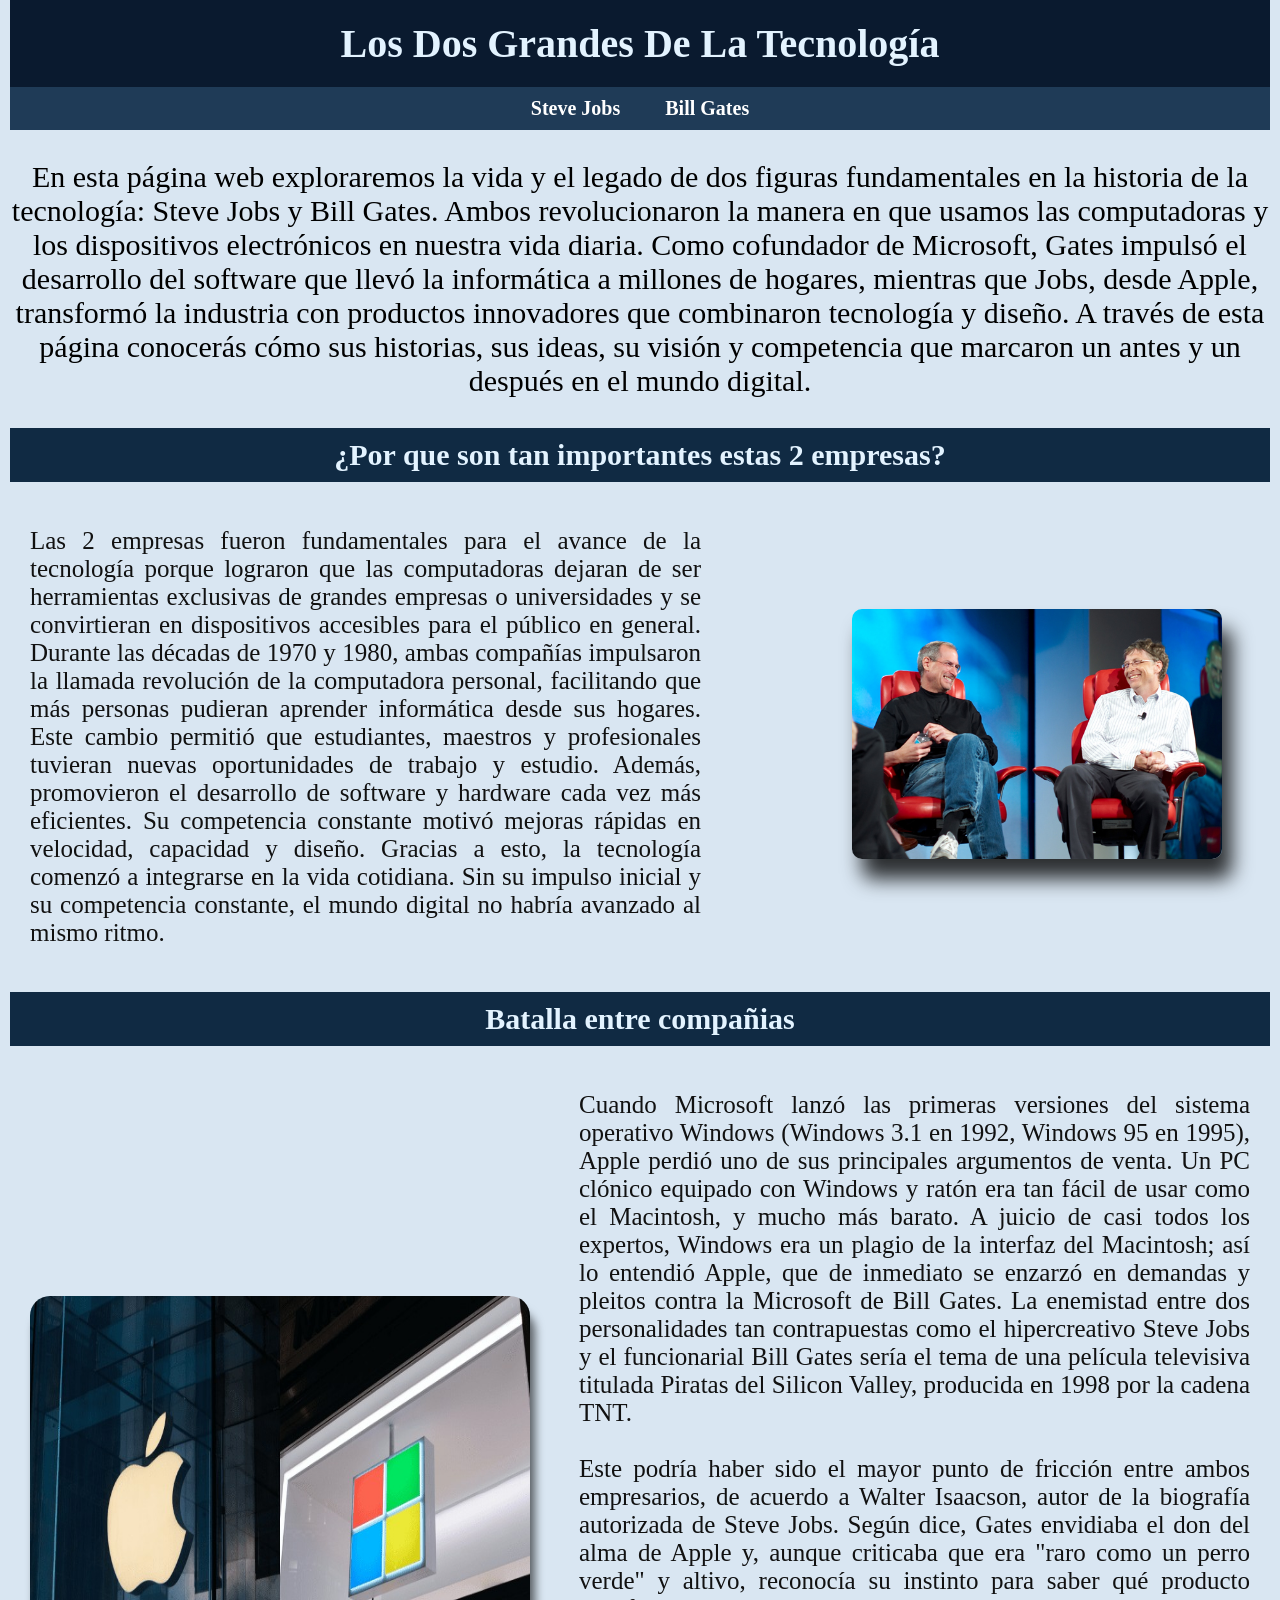
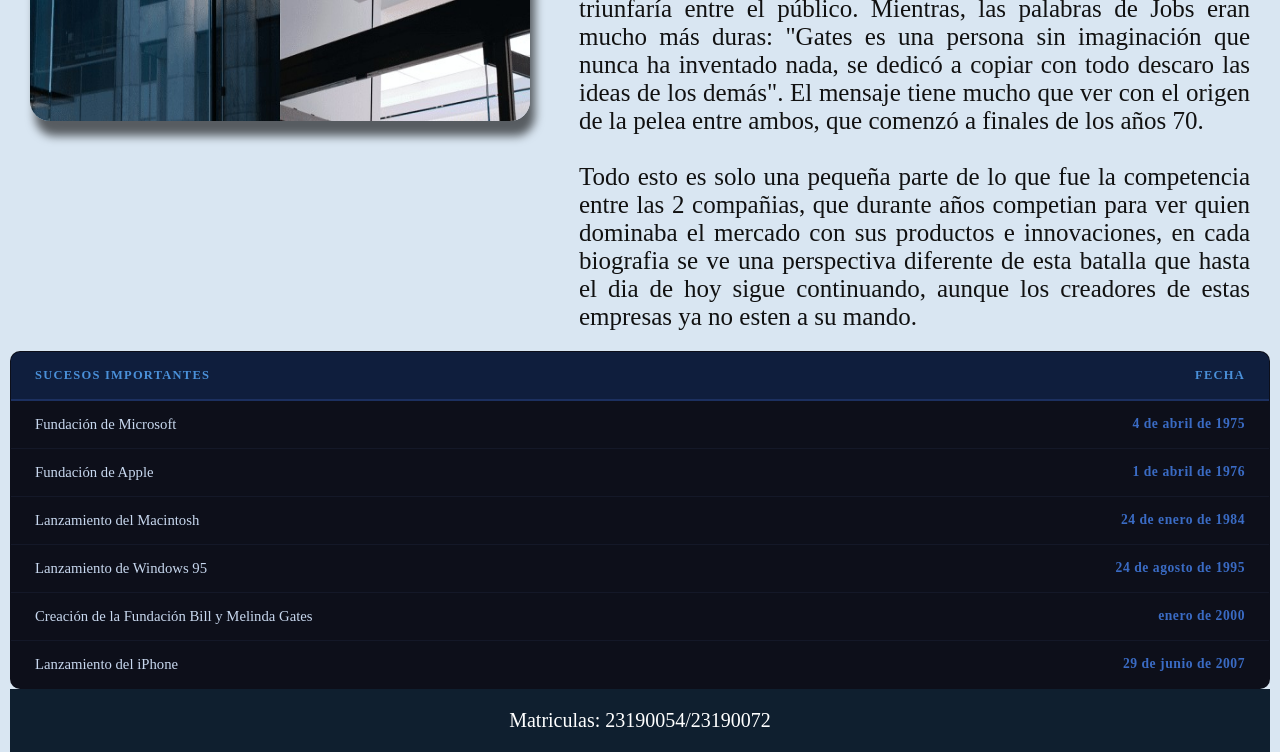
<file: index.html>
<!DOCTYPE html>
<html>
<head>
    <meta charset="utf-8">
    <meta name="viewport" content="width=device-width, initial-scale=1">
    <title>Biografias</title>

    <link rel="stylesheet" href="Style_index.css">
</head>

<body>

<h1>Los Dos Grandes De La Tecnología</h1>

    <nav>
        <a href="html2.html">Steve Jobs</a>
        <a href="html3.html">Bill Gates</a>
    </nav>

    <p>
    En esta página web exploraremos la vida y el legado de dos figuras fundamentales en la historia de la tecnología: Steve Jobs y Bill Gates. Ambos revolucionaron la manera en que usamos las computadoras y los dispositivos electrónicos en nuestra vida diaria. Como cofundador de Microsoft, Gates impulsó el desarrollo del software que llevó la informática a millones de hogares, mientras que Jobs, desde Apple, transformó la industria con productos innovadores que combinaron tecnología y diseño. A través de esta página conocerás cómo sus historias, sus ideas, su visión y competencia que marcaron un antes y un después en el mundo digital.
    </p>

<h2>¿Por que son tan importantes estas 2 empresas?</h2>

    <section class="seccion">
    <div class="texto">
    Las 2 empresas fueron fundamentales para el avance de la tecnología porque lograron que las computadoras dejaran de ser herramientas exclusivas de grandes empresas o universidades y se convirtieran en dispositivos accesibles para el público en general. Durante las décadas de 1970 y 1980, ambas compañías impulsaron la llamada revolución de la computadora personal, facilitando que más personas pudieran aprender informática desde sus hogares. Este cambio permitió que estudiantes, maestros y profesionales tuvieran nuevas oportunidades de trabajo y estudio. Además, promovieron el desarrollo de software y hardware cada vez más eficientes. Su competencia constante motivó mejoras rápidas en velocidad, capacidad y diseño. Gracias a esto, la tecnología comenzó a integrarse en la vida cotidiana. Sin su impulso inicial y su competencia constante, el mundo digital no habría avanzado al mismo ritmo.
    </div>

    <div class="imagen imagen1">
    <img src="imagenes/creadores.jpg">
    </div>
    </section>

<h2>Batalla entre compañias</h2>

<section class="seccion reverse">
    <div class="texto">
        Cuando Microsoft lanzó las primeras versiones del sistema operativo Windows (Windows 3.1 en 1992, Windows 95 en 1995), Apple perdió uno de sus principales argumentos de venta. Un PC clónico equipado con Windows y ratón era tan fácil de usar como el Macintosh, y mucho más barato. A juicio de casi todos los expertos, Windows era un plagio de la interfaz del Macintosh; así lo entendió Apple, que de inmediato se enzarzó en demandas y pleitos contra la Microsoft de Bill Gates. La enemistad entre dos personalidades tan contrapuestas como el hipercreativo Steve Jobs y el funcionarial Bill Gates sería el tema de una película televisiva titulada Piratas del Silicon Valley, producida en 1998 por la cadena TNT.
        <br><br>
        Este podría haber sido el mayor punto de fricción entre ambos empresarios, de acuerdo a Walter Isaacson, autor de la biografía autorizada de Steve Jobs. Según dice, Gates envidiaba el don del alma de Apple y, aunque criticaba que era "raro como un perro verde" y altivo, reconocía su instinto para saber qué producto triunfaría entre el público. Mientras, las palabras de Jobs eran mucho más duras: "Gates es una persona sin imaginación que nunca ha inventado nada, se dedicó a copiar con todo descaro las ideas de los demás". El mensaje tiene mucho que ver con el origen de la pelea entre ambos, que comenzó a finales de los años 70.
        <br><br>
        Todo esto es solo una pequeña parte de lo que fue la competencia entre las 2 compañias, que durante años competian para ver quien dominaba el mercado con sus productos e innovaciones, en cada biografia se ve una perspectiva diferente de esta batalla que hasta el dia de hoy sigue continuando, aunque los creadores de estas empresas ya no esten a su mando.
    </div>

    <div class="imagen imagen2">
        <img src="imagenes/compañias.jpg">
    </div>
</section>
<table>
      <thead>
        <tr>
          <th>Sucesos Importantes</th>
          <th class="col-fecha">Fecha</th>
        </tr>
      </thead>
      <tbody>
        <tr>
          <td class="suceso">Fundación de Microsoft</td>
          <td class="fecha">4 de abril de 1975</td>
        </tr>
        <tr>
          <td class="suceso">Fundación de Apple</td>
          <td class="fecha">1 de abril de 1976</td>
        </tr>
        <tr>
          <td class="suceso">Lanzamiento del Macintosh</td>
          <td class="fecha">24 de enero de 1984</td>
        </tr>
        <tr>
          <td class="suceso">Lanzamiento de Windows 95</td>
          <td class="fecha">24 de agosto de 1995</td>
        </tr>
        <tr>
          <td class="suceso">Creación de la Fundación Bill y Melinda Gates</td>
          <td class="fecha">enero de 2000</td>
        </tr>
        <tr>
          <td class="suceso">Lanzamiento del iPhone</td>
          <td class="fecha">29 de junio de 2007</td>
        </tr>
      </tbody>
    </table>

    <footer>
    Matriculas: 23190054/23190072
    </footer>

</body>
</html>
</file>
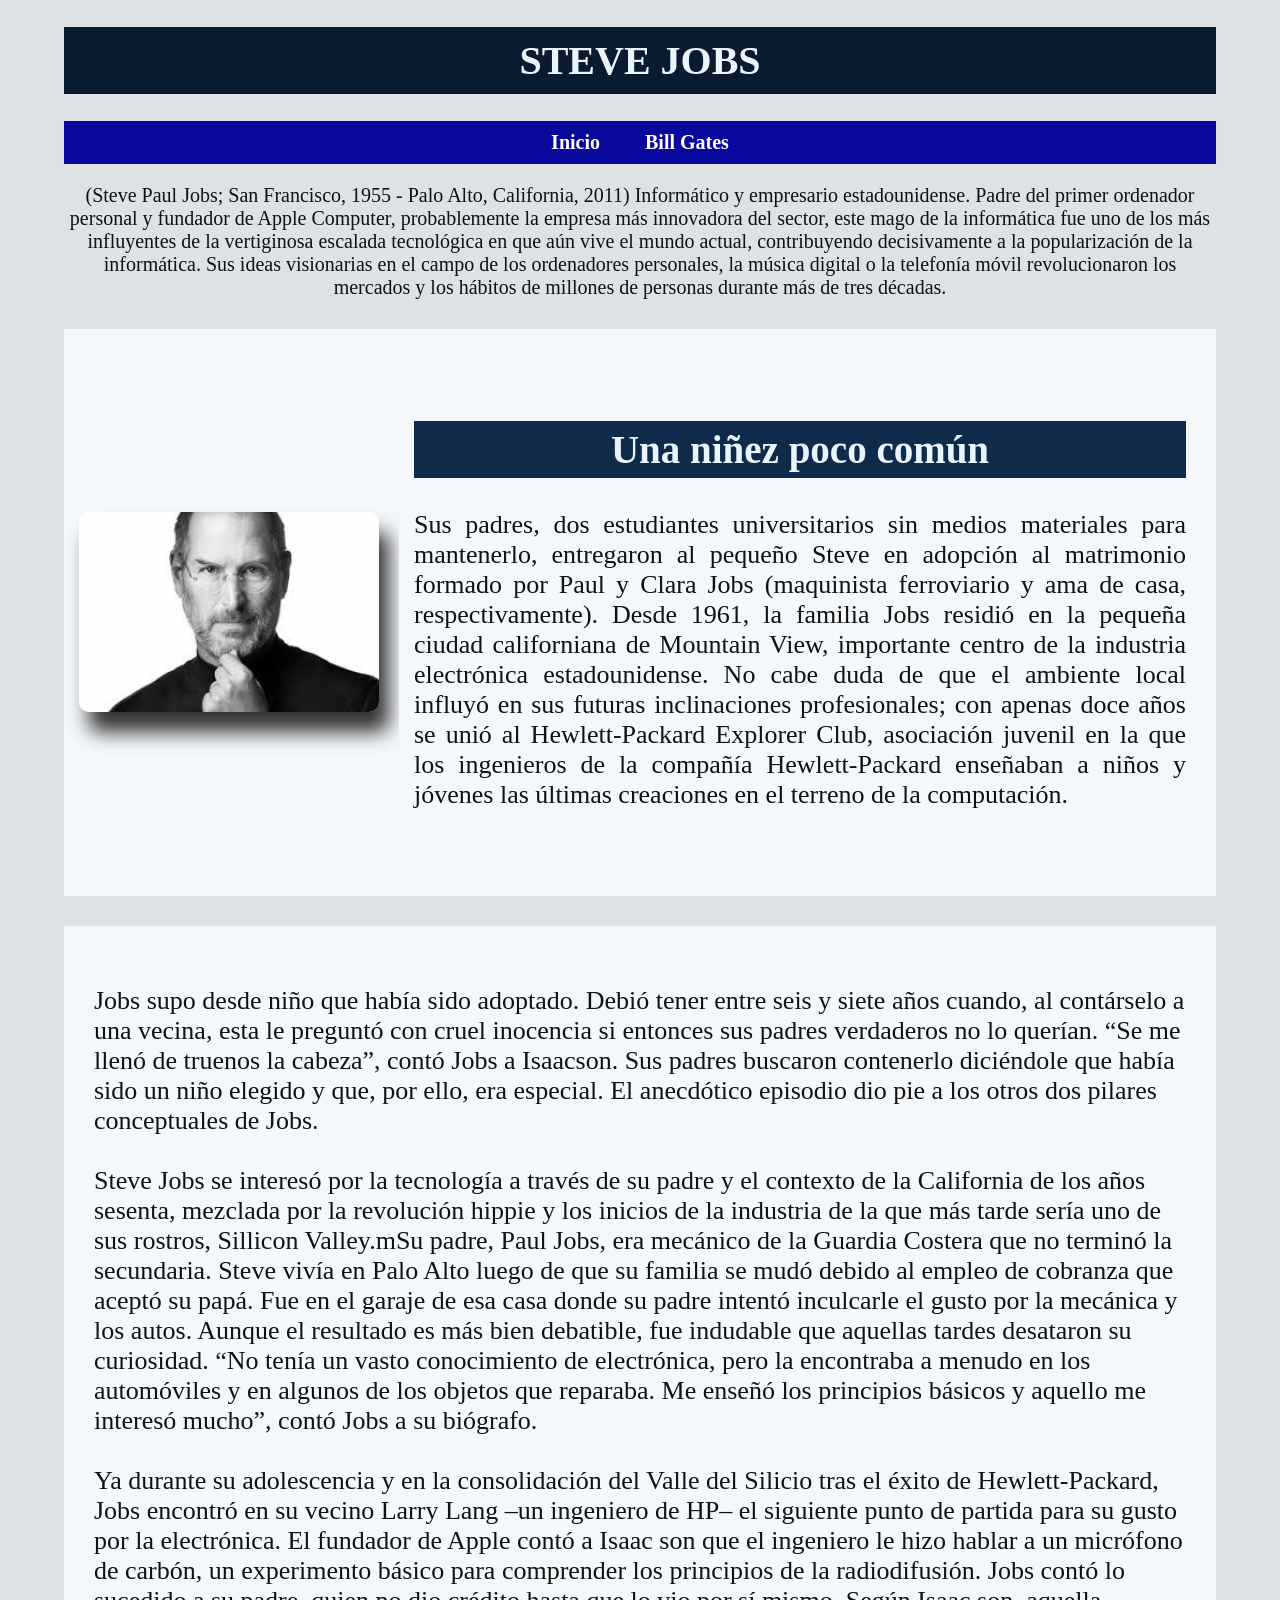
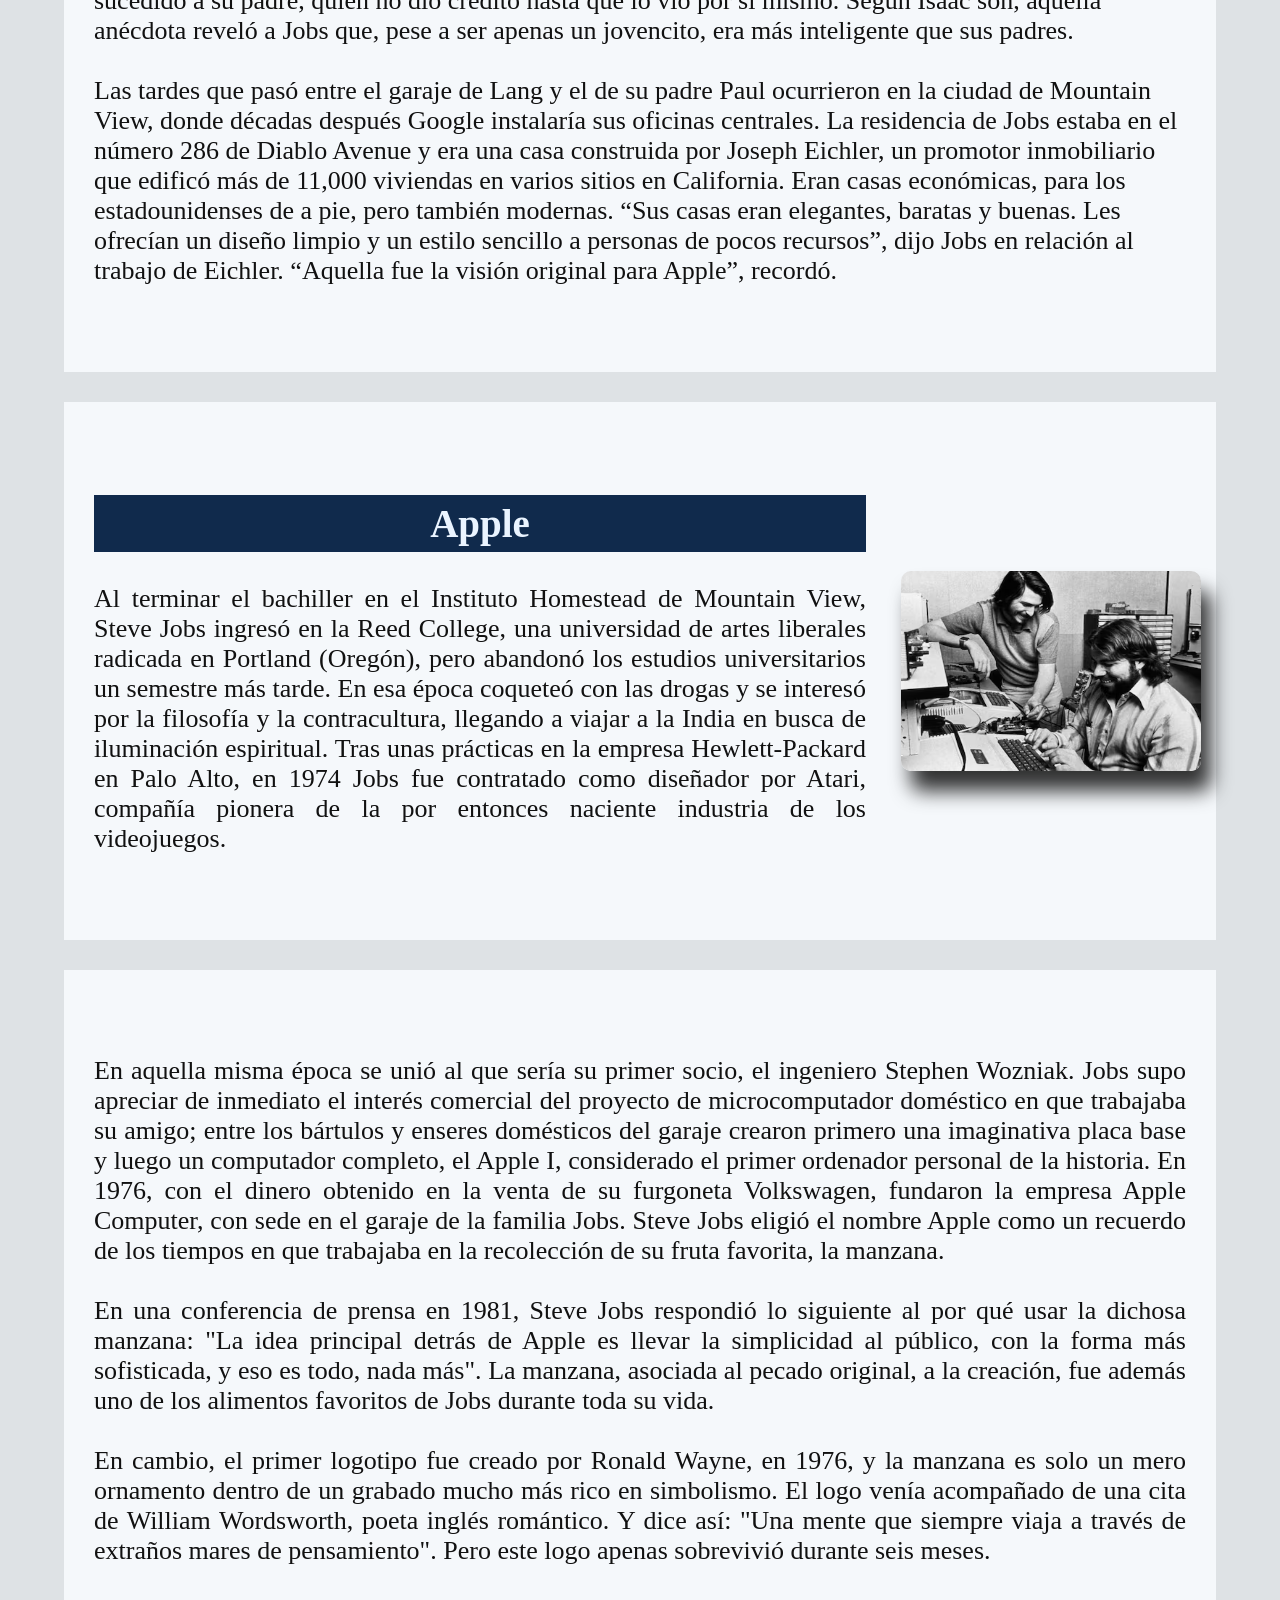
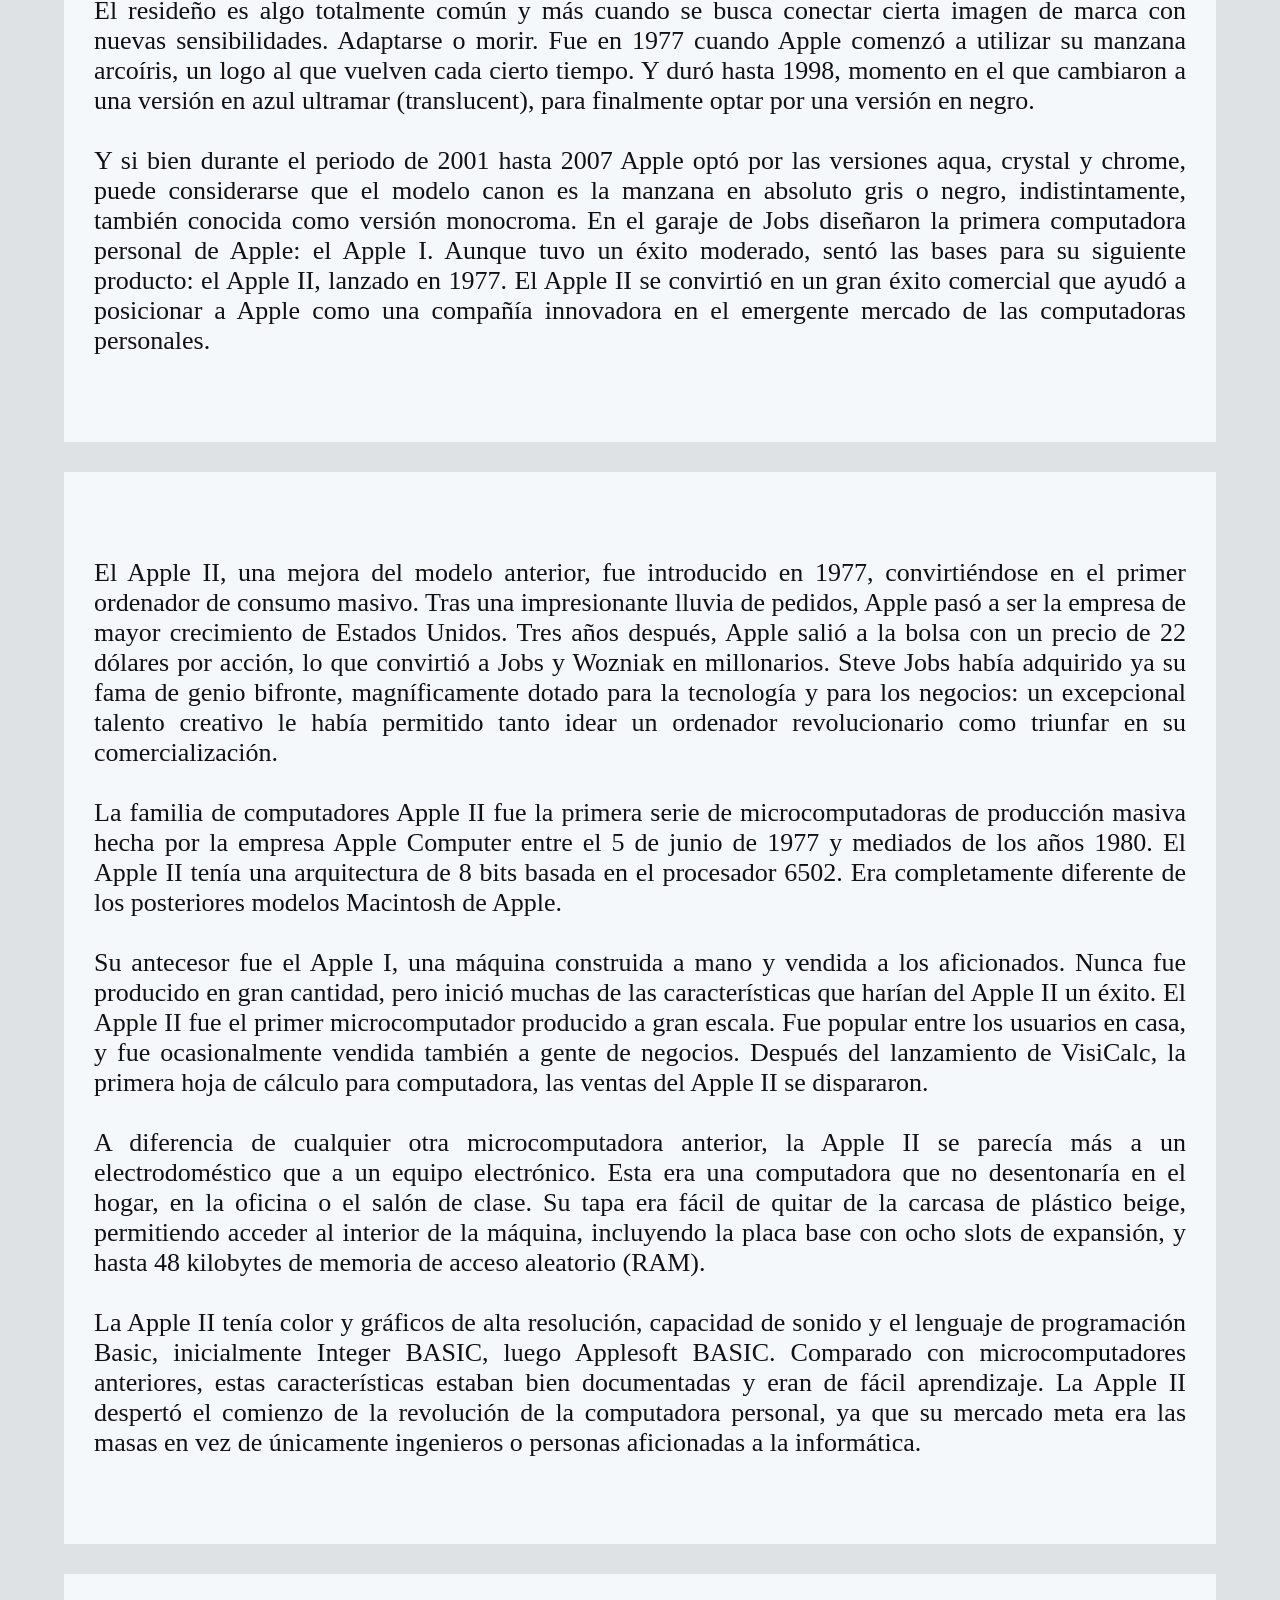
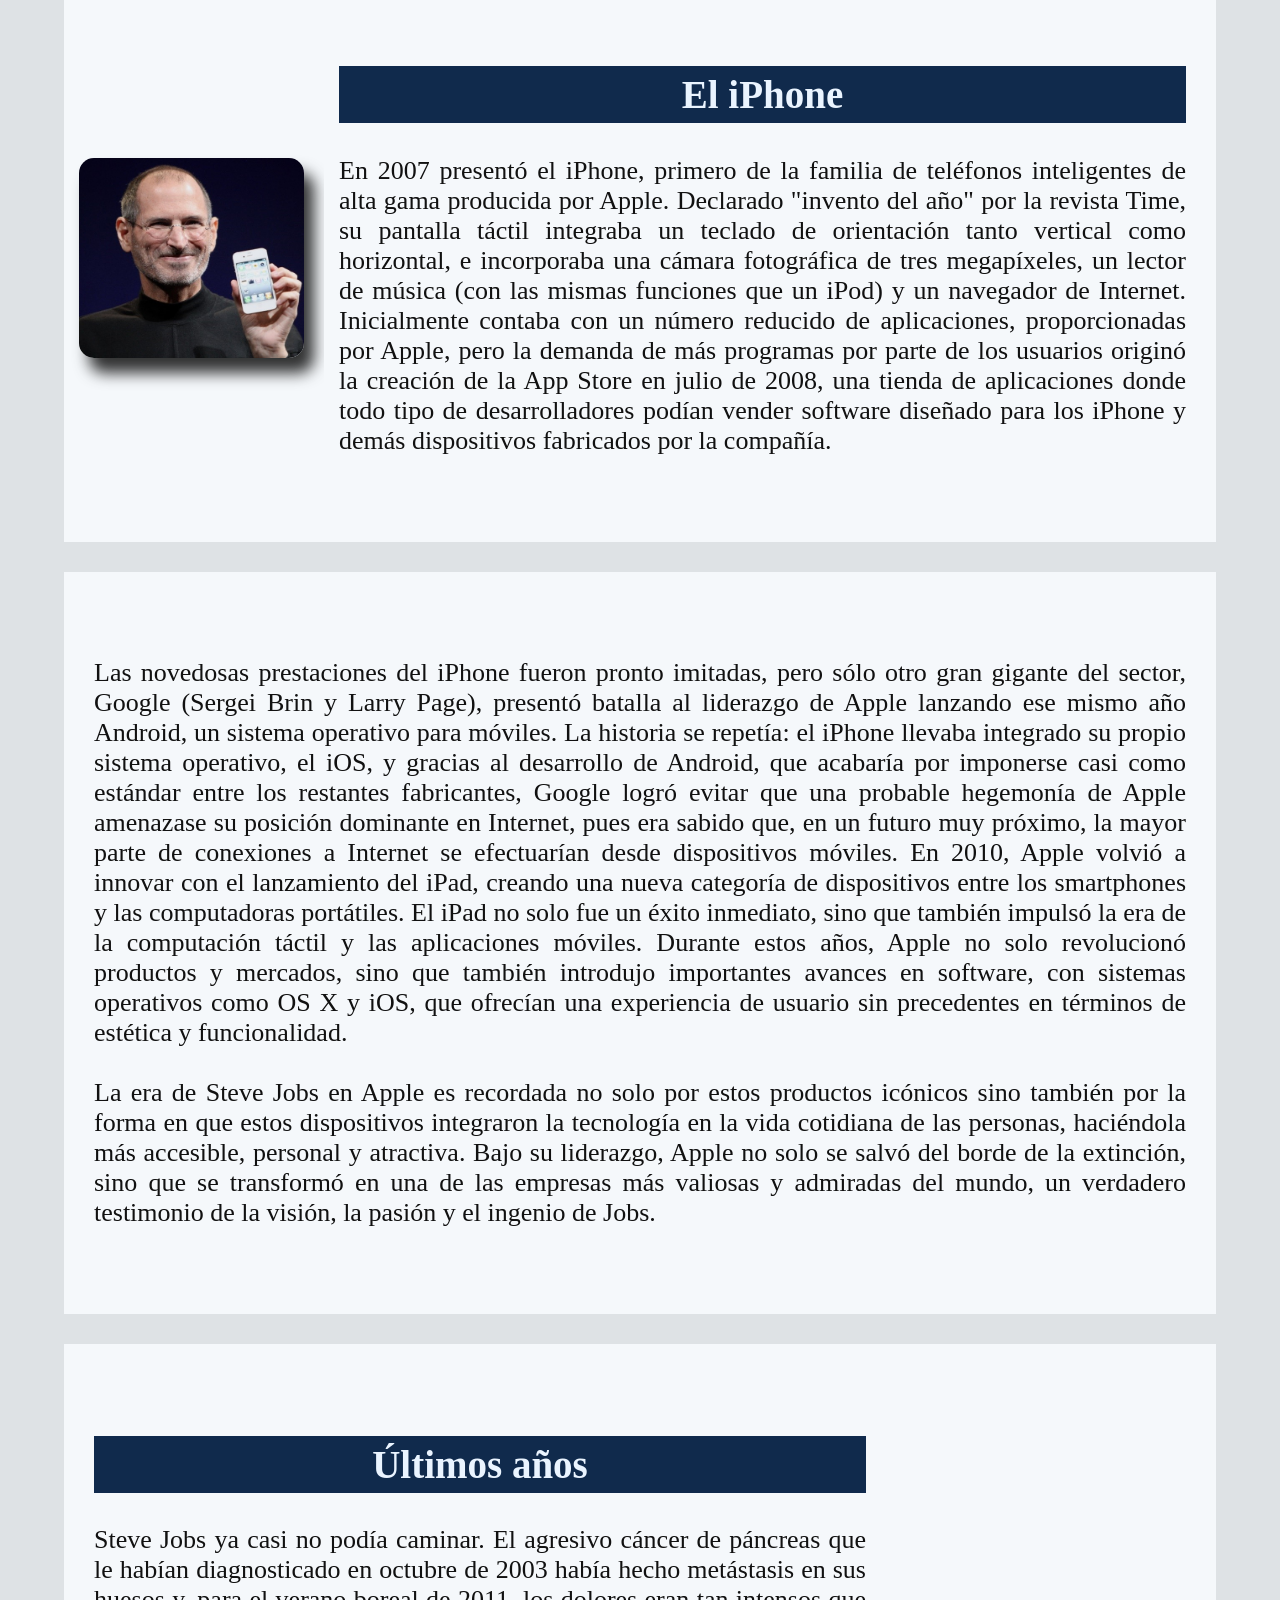
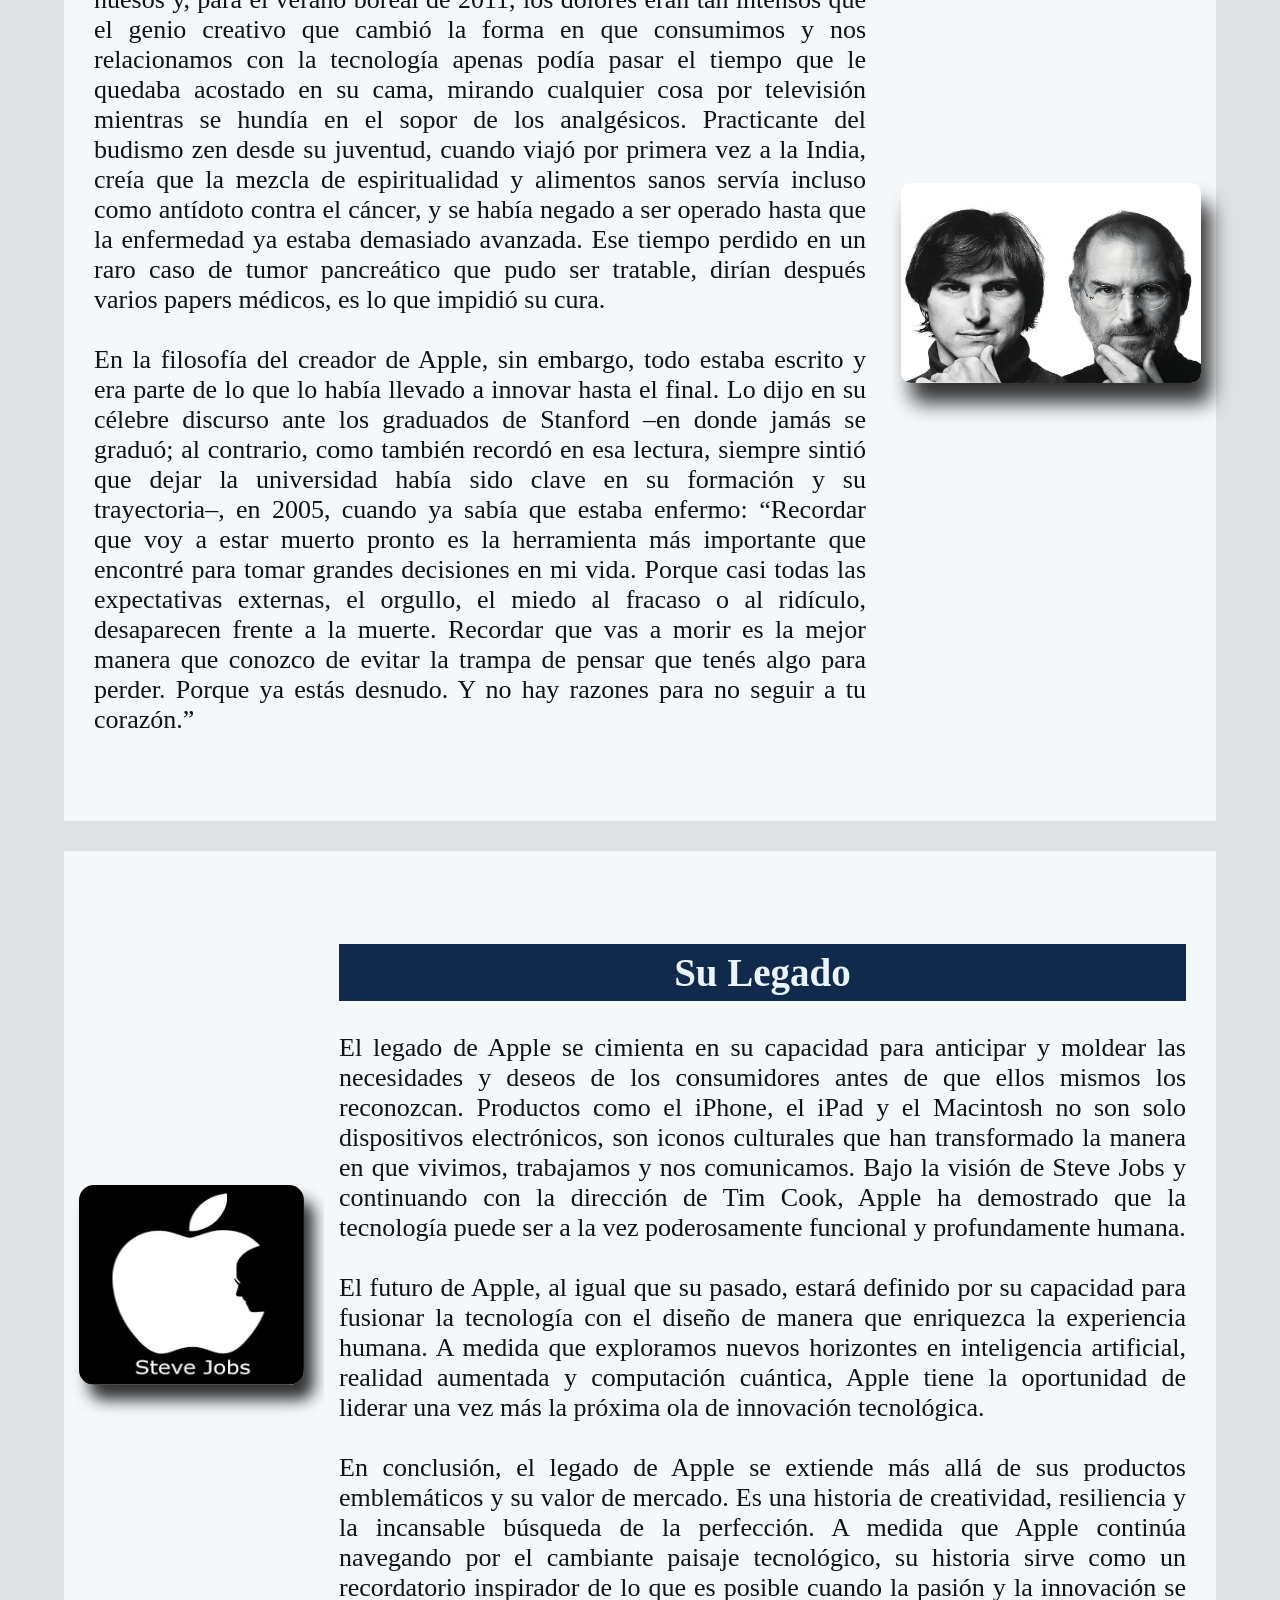
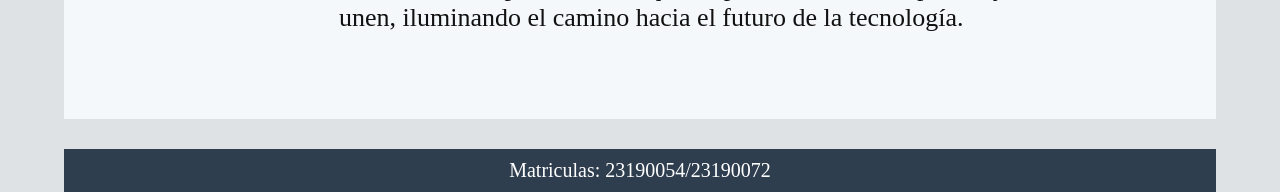
<file: html2.html>
<!DOCTYPE html>
<html>
<head>
	<meta charset="utf-8">
	<meta name="viewport" content="width=device-width, initial-scale=1">
	<title>Biografía</title>

	<link rel="stylesheet" href="Style_html.css">
</head>

<body>

<h1>STEVE JOBS</h1>

<nav>
    <a href="index.html">Inicio</a>
    <a href="html3.html">Bill Gates</a>
</nav>

<p class="center-text">(Steve Paul Jobs; San Francisco, 1955 - Palo Alto, California, 2011) Informático y empresario estadounidense. Padre del primer ordenador personal y fundador de Apple Computer, probablemente la empresa más innovadora del sector, este mago de la informática fue uno de los más influyentes de la vertiginosa escalada tecnológica en que aún vive el mundo actual, contribuyendo decisivamente a la popularización de la informática. Sus ideas visionarias en el campo de los ordenadores personales, la música digital o la telefonía móvil revolucionaron los mercados y los hábitos de millones de personas durante más de tres décadas.</p>

<div class="section">
	<img src="imagenes/img1.jpg" class="center-img img-large">
	<div class="section-text">
		<h2>Una niñez poco común</h2>
		<p>Sus padres, dos estudiantes universitarios sin medios materiales para mantenerlo, entregaron al pequeño Steve en adopción al matrimonio formado por Paul y Clara Jobs (maquinista ferroviario y ama de casa, respectivamente). Desde 1961, la familia Jobs residió en la pequeña ciudad californiana de Mountain View, importante centro de la industria electrónica estadounidense. No cabe duda de que el ambiente local influyó en sus futuras inclinaciones profesionales; con apenas doce años se unió al Hewlett-Packard Explorer Club, asociación juvenil en la que los ingenieros de la compañía Hewlett-Packard enseñaban a niños y jóvenes las últimas creaciones en el terreno de la computación.</p>
	</div>
</div>

<div class="section">
	<div class="section-text">
		Jobs supo desde niño que había sido adoptado. Debió tener entre seis y siete años cuando, al contárselo a una vecina, esta le preguntó con cruel inocencia si entonces sus padres verdaderos no lo querían. “Se me llenó de truenos la cabeza”, contó Jobs a Isaacson. Sus padres buscaron contenerlo diciéndole que había sido un niño elegido y que, por ello, era especial. El anecdótico episodio dio pie a los otros dos pilares conceptuales de Jobs.
		<br></br>
		Steve Jobs se interesó por la tecnología a través de su padre y el contexto de la California de los años sesenta, mezclada por la revolución hippie y los inicios de la industria de la que más tarde sería uno de sus rostros, Sillicon Valley.mSu padre, Paul Jobs, era mecánico de la Guardia Costera que no terminó la secundaria. Steve vivía en Palo Alto luego de que su familia se mudó debido al empleo de cobranza que aceptó su papá. Fue en el garaje de esa casa donde su padre intentó inculcarle el gusto por la mecánica y los autos. Aunque el resultado es más bien debatible, fue indudable que aquellas tardes desataron su curiosidad. “No tenía un vasto conocimiento de electrónica, pero la encontraba a menudo en los automóviles y en algunos de los objetos que reparaba. Me enseñó los principios básicos y aquello me interesó mucho”, contó Jobs a su biógrafo.
		<br></br>
		Ya durante su adolescencia y en la consolidación del Valle del Silicio tras el éxito de Hewlett-Packard, Jobs encontró en su vecino Larry Lang –un ingeniero de HP– el siguiente punto de partida para su gusto por la electrónica. El fundador de Apple contó a Isaac son que el ingeniero le hizo hablar a un micrófono de carbón, un experimento básico para comprender los principios de la radiodifusión. Jobs contó lo sucedido a su padre, quien no dio crédito hasta que lo vio por sí mismo. Según Isaac son, aquella anécdota reveló a Jobs que, pese a ser apenas un jovencito, era más inteligente que sus padres.
		<br></br>
		Las tardes que pasó entre el garaje de Lang y el de su padre Paul ocurrieron en la ciudad de Mountain View, donde décadas después Google instalaría sus oficinas centrales. La residencia de Jobs estaba en el número 286 de Diablo Avenue y era una casa construida por Joseph Eichler, un promotor inmobiliario que edificó más de 11,000 viviendas en varios sitios en California. Eran casas económicas, para los estadounidenses de a pie, pero también modernas. “Sus casas eran elegantes, baratas y buenas. Les ofrecían un diseño limpio y un estilo sencillo a personas de pocos recursos”, dijo Jobs en relación al trabajo de Eichler. “Aquella fue la visión original para Apple”, recordó.
		</p>
	</div>
</div>

<div class="section right">
	<img src="imagenes/img4.avif" class="center-img img-large">
	<div class="section-text">
		<h2>Apple</h2>
		<p>Al terminar el bachiller en el Instituto Homestead de Mountain View, Steve Jobs ingresó en la Reed College, una universidad de artes liberales radicada en Portland (Oregón), pero abandonó los estudios universitarios un semestre más tarde. En esa época coqueteó con las drogas y se interesó por la filosofía y la contracultura, llegando a viajar a la India en busca de iluminación espiritual. Tras unas prácticas en la empresa Hewlett-Packard en Palo Alto, en 1974 Jobs fue contratado como diseñador por Atari, compañía pionera de la por entonces naciente industria de los videojuegos.</p>
	</div>
</div>

<div class="section">
	<div class="section-text">
		<p>En aquella misma época se unió al que sería su primer socio, el ingeniero Stephen Wozniak. Jobs supo apreciar de inmediato el interés comercial del proyecto de microcomputador doméstico en que trabajaba su amigo; entre los bártulos y enseres domésticos del garaje crearon primero una imaginativa placa base y luego un computador completo, el Apple I, considerado el primer ordenador personal de la historia. En 1976, con el dinero obtenido en la venta de su furgoneta Volkswagen, fundaron la empresa Apple Computer, con sede en el garaje de la familia Jobs. Steve Jobs eligió el nombre Apple como un recuerdo de los tiempos en que trabajaba en la recolección de su fruta favorita, la manzana.
		<br></br>
		En una conferencia de prensa en 1981, Steve Jobs respondió lo siguiente al por qué usar la dichosa manzana: "La idea principal detrás de Apple es llevar la simplicidad al público, con la forma más sofisticada, y eso es todo, nada más". La manzana, asociada al pecado original, a la creación, fue además uno de los alimentos favoritos de Jobs durante toda su vida.
		<br></br>
		En cambio, el primer logotipo fue creado por Ronald Wayne, en 1976, y la manzana es solo un mero ornamento dentro de un grabado mucho más rico en simbolismo. El logo venía acompañado de una cita de William Wordsworth, poeta inglés romántico. Y dice así: "Una mente que siempre viaja a través de extraños mares de pensamiento". Pero este logo apenas sobrevivió durante seis meses.
		<br></br>
		El resideño es algo totalmente común y más cuando se busca conectar cierta imagen de marca con nuevas sensibilidades. Adaptarse o morir. Fue en 1977 cuando Apple comenzó a utilizar su manzana arcoíris, un logo al que vuelven cada cierto tiempo. Y duró hasta 1998, momento en el que cambiaron a una versión en azul ultramar (translucent), para finalmente optar por una versión en negro.
		<br></br>
		Y si bien durante el periodo de 2001 hasta 2007 Apple optó por las versiones aqua, crystal y chrome, puede considerarse que el modelo canon es la manzana en absoluto gris o negro, indistintamente, también conocida como versión monocroma.
		En el garaje de Jobs diseñaron la primera computadora personal de Apple: el Apple I. Aunque tuvo un éxito moderado, sentó las bases para su siguiente producto: el Apple II, lanzado en 1977. El Apple II se convirtió en un gran éxito comercial que ayudó a posicionar a Apple como una compañía innovadora en el emergente mercado de las computadoras personales.</p>
	</div>
</div>
<div class="section">
	<div class="section-text">
		<p>El Apple II, una mejora del modelo anterior, fue introducido en 1977, convirtiéndose en el primer ordenador de consumo masivo. Tras una impresionante lluvia de pedidos, Apple pasó a ser la empresa de mayor crecimiento de Estados Unidos. Tres años después, Apple salió a la bolsa con un precio de 22 dólares por acción, lo que convirtió a Jobs y Wozniak en millonarios. Steve Jobs había adquirido ya su fama de genio bifronte, magníficamente dotado para la tecnología y para los negocios: un excepcional talento creativo le había permitido tanto idear un ordenador revolucionario como triunfar en su comercialización.
		<br></br>
		La familia de computadores Apple II fue la primera serie de microcomputadoras de producción masiva hecha por la empresa Apple Computer entre el 5 de junio de 1977 y mediados de los años 1980. El Apple II tenía una arquitectura de 8 bits basada en el procesador 6502. Era completamente diferente de los posteriores modelos Macintosh de Apple.
		<br></br>
		Su antecesor fue el Apple I, una máquina construida a mano y vendida a los aficionados. Nunca fue producido en gran cantidad, pero inició muchas de las características que harían del Apple II un éxito. El Apple II fue el primer microcomputador producido a gran escala. Fue popular entre los usuarios en casa, y fue ocasionalmente vendida también a gente de negocios. Después del lanzamiento de VisiCalc, la primera hoja de cálculo para computadora, las ventas del Apple II se dispararon.
		<br></br>
		A diferencia de cualquier otra microcomputadora anterior, la Apple II se parecía más a un electrodoméstico que a un equipo electrónico. Esta era una computadora que no desentonaría en el hogar, en la oficina o el salón de clase. Su tapa era fácil de quitar de la carcasa de plástico beige, permitiendo acceder al interior de la máquina, incluyendo la placa base con ocho slots de expansión, y hasta 48 kilobytes de memoria de acceso aleatorio (RAM).
		<br></br>
		La Apple II tenía color y gráficos de alta resolución, capacidad de sonido y el lenguaje de programación Basic, inicialmente Integer BASIC, luego Applesoft BASIC. Comparado con microcomputadores anteriores, estas características estaban bien documentadas y eran de fácil aprendizaje. La Apple II despertó el comienzo de la revolución de la computadora personal, ya que su mercado meta era las masas en vez de únicamente ingenieros o personas aficionadas a la informática.</p>
	</div>
</div>
<div class="section">
	<img src="imagenes/img2.jpg" class="center-img img-medium">
	<div class="section-text">
		<h2>El iPhone</h2>
		<p>En 2007 presentó el iPhone, primero de la familia de teléfonos inteligentes de alta gama producida por Apple. Declarado "invento del año" por la revista Time, su pantalla táctil integraba un teclado de orientación tanto vertical como horizontal, e incorporaba una cámara fotográfica de tres megapíxeles, un lector de música (con las mismas funciones que un iPod) y un navegador de Internet. Inicialmente contaba con un número reducido de aplicaciones, proporcionadas por Apple, pero la demanda de más programas por parte de los usuarios originó la creación de la App Store en julio de 2008, una tienda de aplicaciones donde todo tipo de desarrolladores podían vender software diseñado para los iPhone y demás dispositivos fabricados por la compañía.</p>
	</div>
</div>

<div class="section">
	<div class="section-text">
		<p>Las novedosas prestaciones del iPhone fueron pronto imitadas, pero sólo otro gran gigante del sector, Google (Sergei Brin y Larry Page), presentó batalla al liderazgo de Apple lanzando ese mismo año Android, un sistema operativo para móviles. La historia se repetía: el iPhone llevaba integrado su propio sistema operativo, el iOS, y gracias al desarrollo de Android, que acabaría por imponerse casi como estándar entre los restantes fabricantes, Google logró evitar que una probable hegemonía de Apple amenazase su posición dominante en Internet, pues era sabido que, en un futuro muy próximo, la mayor parte de conexiones a Internet se efectuarían desde dispositivos móviles. En 2010, Apple volvió a innovar con el lanzamiento del iPad, creando una nueva categoría de dispositivos entre los smartphones y las computadoras portátiles. El iPad no solo fue un éxito inmediato, sino que también impulsó la era de la computación táctil y las aplicaciones móviles. Durante estos años, Apple no solo revolucionó productos y mercados, sino que también introdujo importantes avances en software, con sistemas operativos como OS X y iOS, que ofrecían una experiencia de usuario sin precedentes en términos de estética y funcionalidad.
		<br></br>
		La era de Steve Jobs en Apple es recordada no solo por estos productos icónicos sino también por la forma en que estos dispositivos integraron la tecnología en la vida cotidiana de las personas, haciéndola más accesible, personal y atractiva. Bajo su liderazgo, Apple no solo se salvó del borde de la extinción, sino que se transformó en una de las empresas más valiosas y admiradas del mundo, un verdadero testimonio de la visión, la pasión y el ingenio de Jobs.</p>
	</div>
</div>

<div class="section right">
	<img src="imagenes/img5.avif" class="center-img img-large">
	<div class="section-text">
		<h2>Últimos años</h2>
		<p>Steve Jobs ya casi no podía caminar. El agresivo cáncer de páncreas que le habían diagnosticado en octubre de 2003 había hecho metástasis en sus huesos y, para el verano boreal de 2011, los dolores eran tan intensos que el genio creativo que cambió la forma en que consumimos y nos relacionamos con la tecnología apenas podía pasar el tiempo que le quedaba acostado en su cama, mirando cualquier cosa por televisión mientras se hundía en el sopor de los analgésicos. Practicante del budismo zen desde su juventud, cuando viajó por primera vez a la India, creía que la mezcla de espiritualidad y alimentos sanos servía incluso como antídoto contra el cáncer, y se había negado a ser operado hasta que la enfermedad ya estaba demasiado avanzada. Ese tiempo perdido en un raro caso de tumor pancreático que pudo ser tratable, dirían después varios papers médicos, es lo que impidió su cura.
		<br></br>
		En la filosofía del creador de Apple, sin embargo, todo estaba escrito y era parte de lo que lo había llevado a innovar hasta el final. Lo dijo en su célebre discurso ante los graduados de Stanford –en donde jamás se graduó; al contrario, como también recordó en esa lectura, siempre sintió que dejar la universidad había sido clave en su formación y su trayectoria–, en 2005, cuando ya sabía que estaba enfermo: “Recordar que voy a estar muerto pronto es la herramienta más importante que encontré para tomar grandes decisiones en mi vida. Porque casi todas las expectativas externas, el orgullo, el miedo al fracaso o al ridículo, desaparecen frente a la muerte. Recordar que vas a morir es la mejor manera que conozco de evitar la trampa de pensar que tenés algo para perder. Porque ya estás desnudo. Y no hay razones para no seguir a tu corazón.”
		</p>
	</div>
</div>

<div class="section">
	<img src="imagenes/img6.png" class="center-img img-medium">
	<div class="section-text">
		<h2>Su Legado</h2>
		<p>El legado de Apple se cimienta en su capacidad para anticipar y moldear las necesidades y deseos de los consumidores antes de que ellos mismos los reconozcan. Productos como el iPhone, el iPad y el Macintosh no son solo dispositivos electrónicos, son iconos culturales que han transformado la manera en que vivimos, trabajamos y nos comunicamos. Bajo la visión de Steve Jobs y continuando con la dirección de Tim Cook, Apple ha demostrado que la tecnología puede ser a la vez poderosamente funcional y profundamente humana.
		<br></br>
		El futuro de Apple, al igual que su pasado, estará definido por su capacidad para fusionar la tecnología con el diseño de manera que enriquezca la experiencia humana. A medida que exploramos nuevos horizontes en inteligencia artificial, realidad aumentada y computación cuántica, Apple tiene la oportunidad de liderar una vez más la próxima ola de innovación tecnológica.
		<br></br>
		En conclusión, el legado de Apple se extiende más allá de sus productos emblemáticos y su valor de mercado. Es una historia de creatividad, resiliencia y la incansable búsqueda de la perfección. A medida que Apple continúa navegando por el cambiante paisaje tecnológico, su historia sirve como un recordatorio inspirador de lo que es posible cuando la pasión y la innovación se unen, iluminando el camino hacia el futuro de la tecnología.
		</p>
	</div>
</div>

<footer>
	Matriculas: 23190054/23190072
</footer>

</body>
</html>
</file>
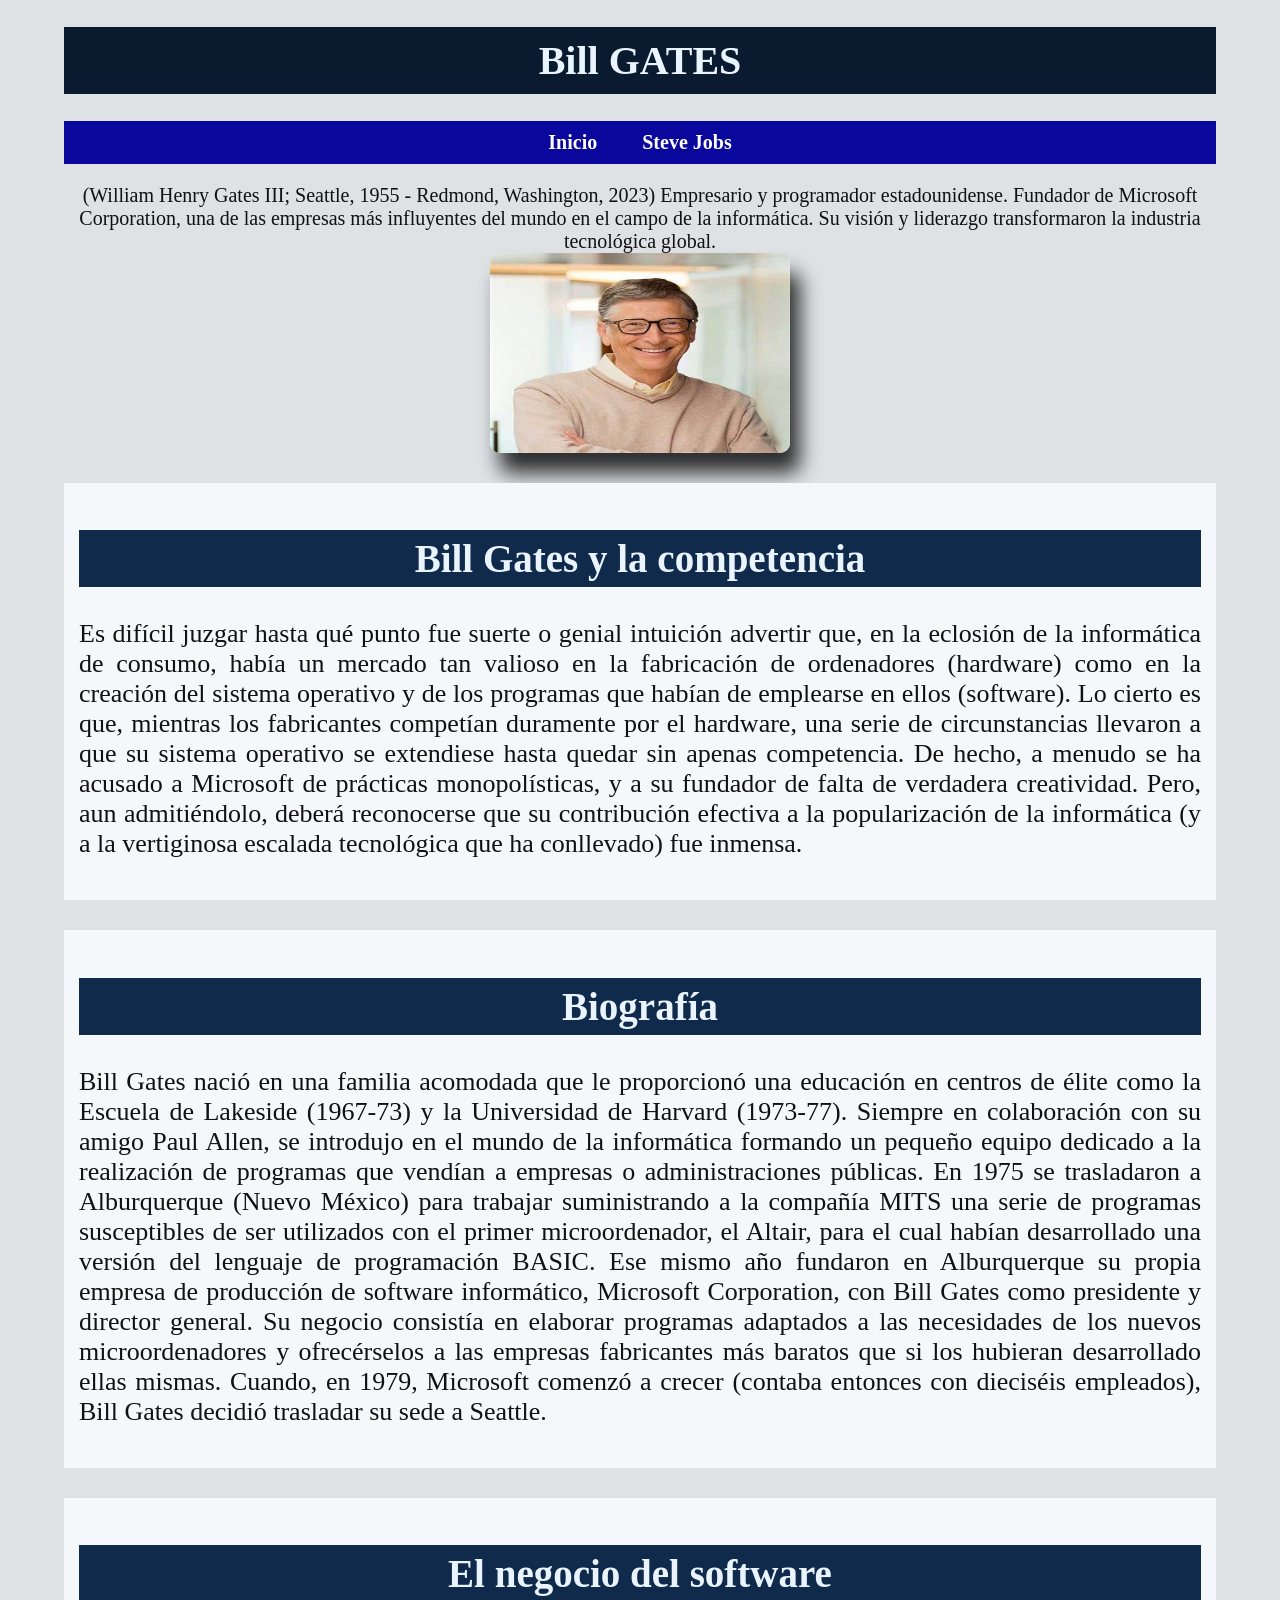
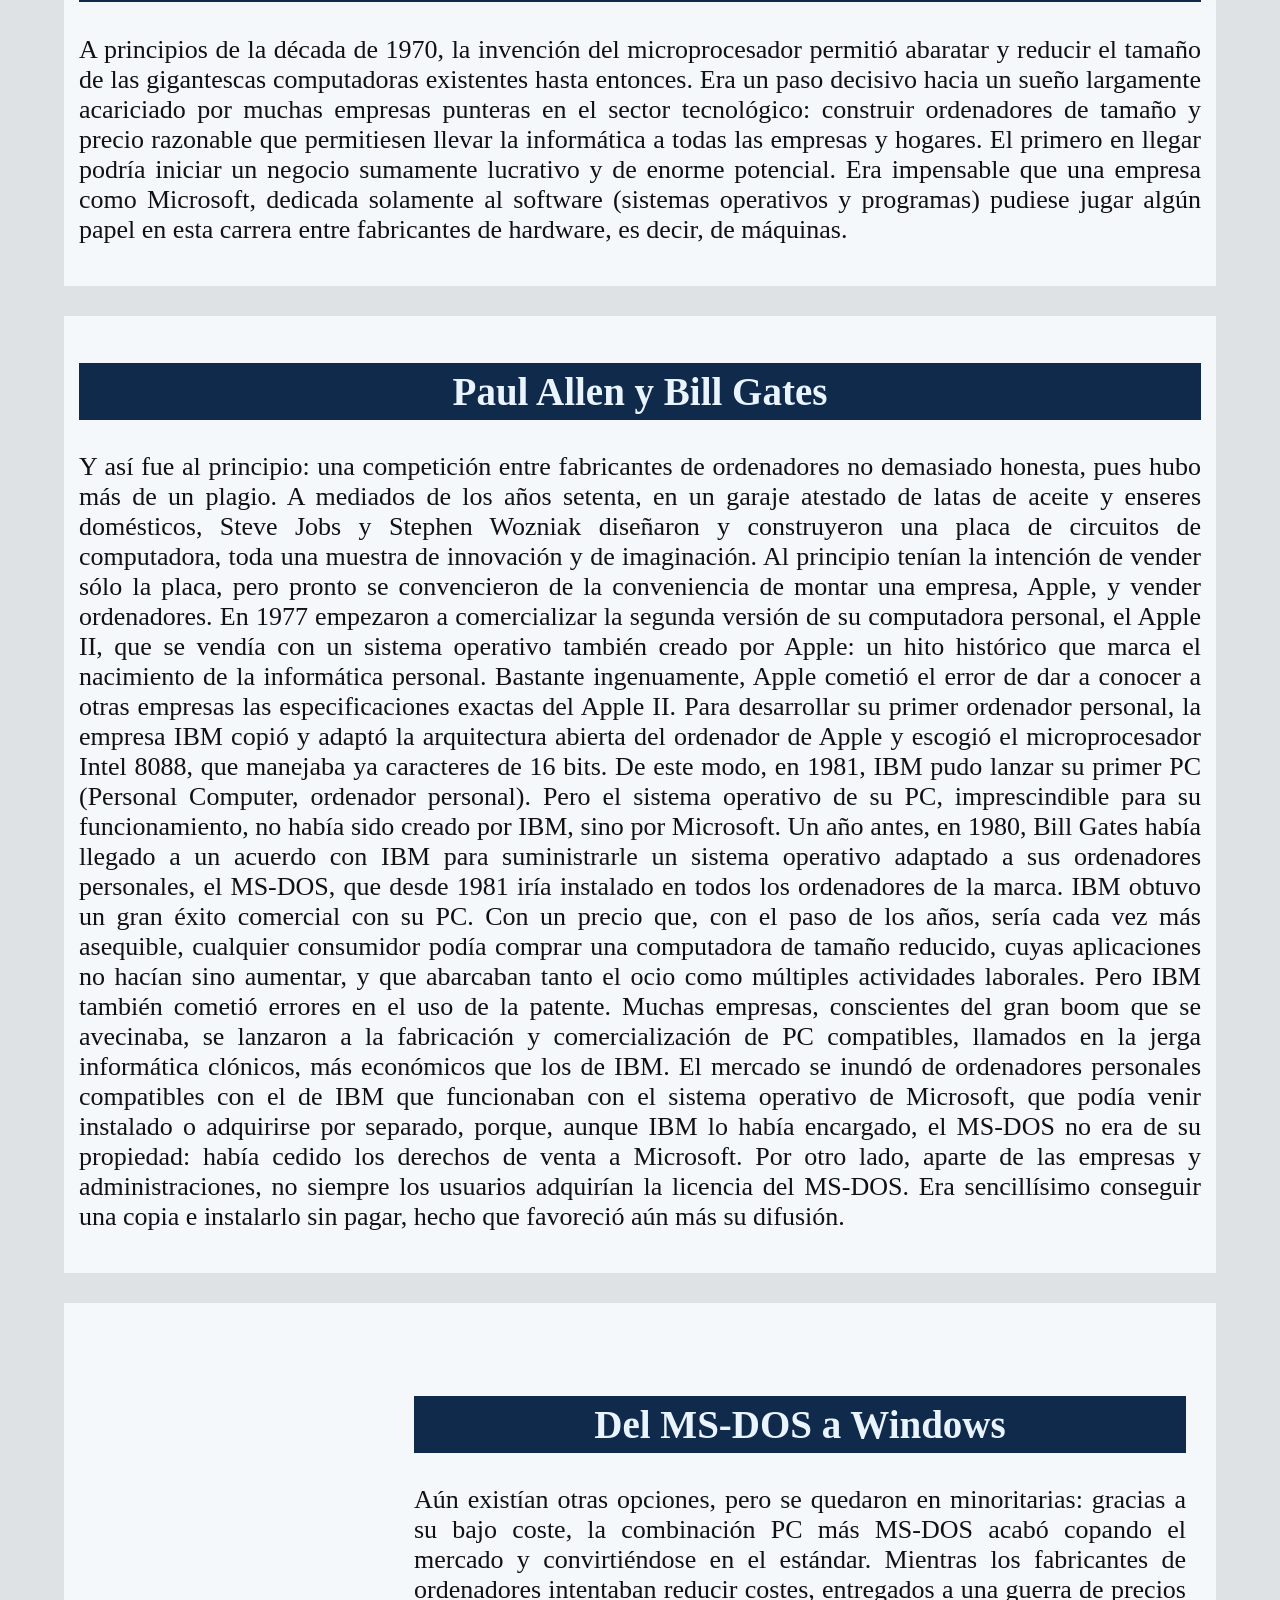
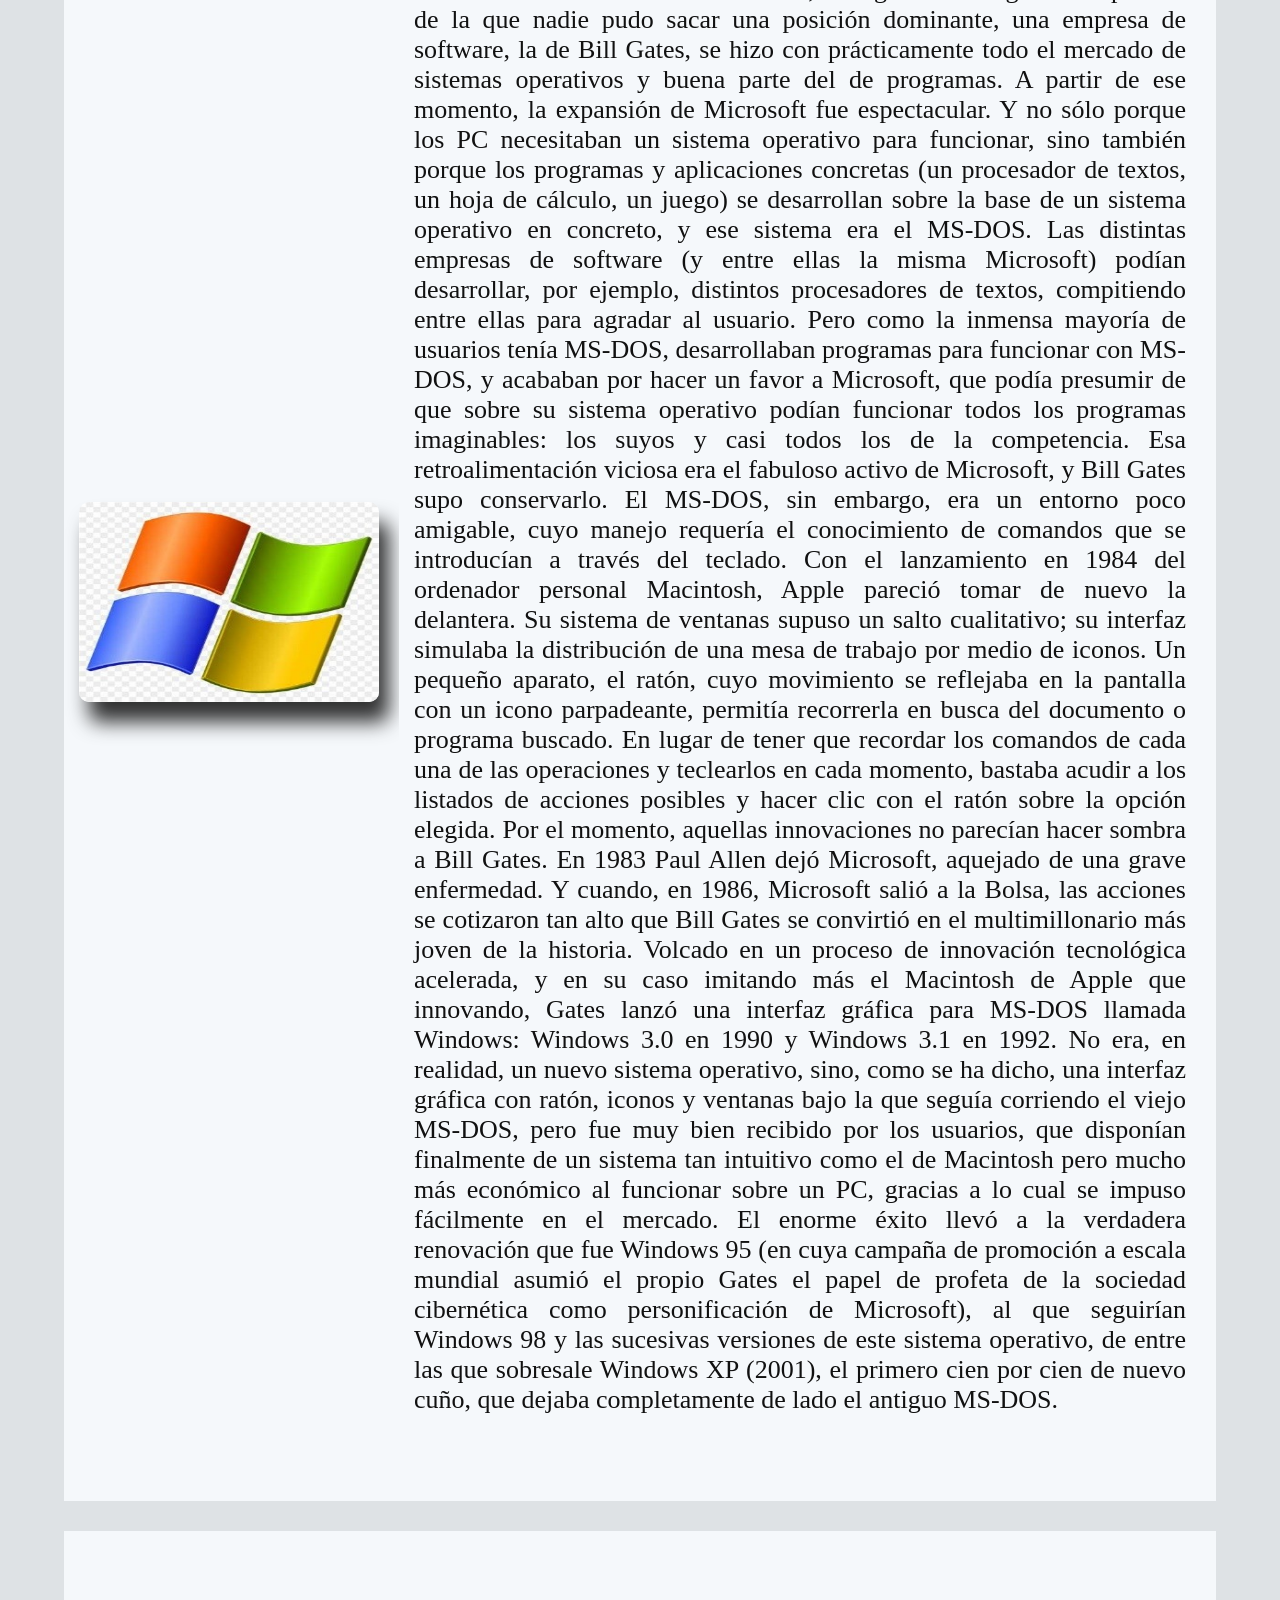
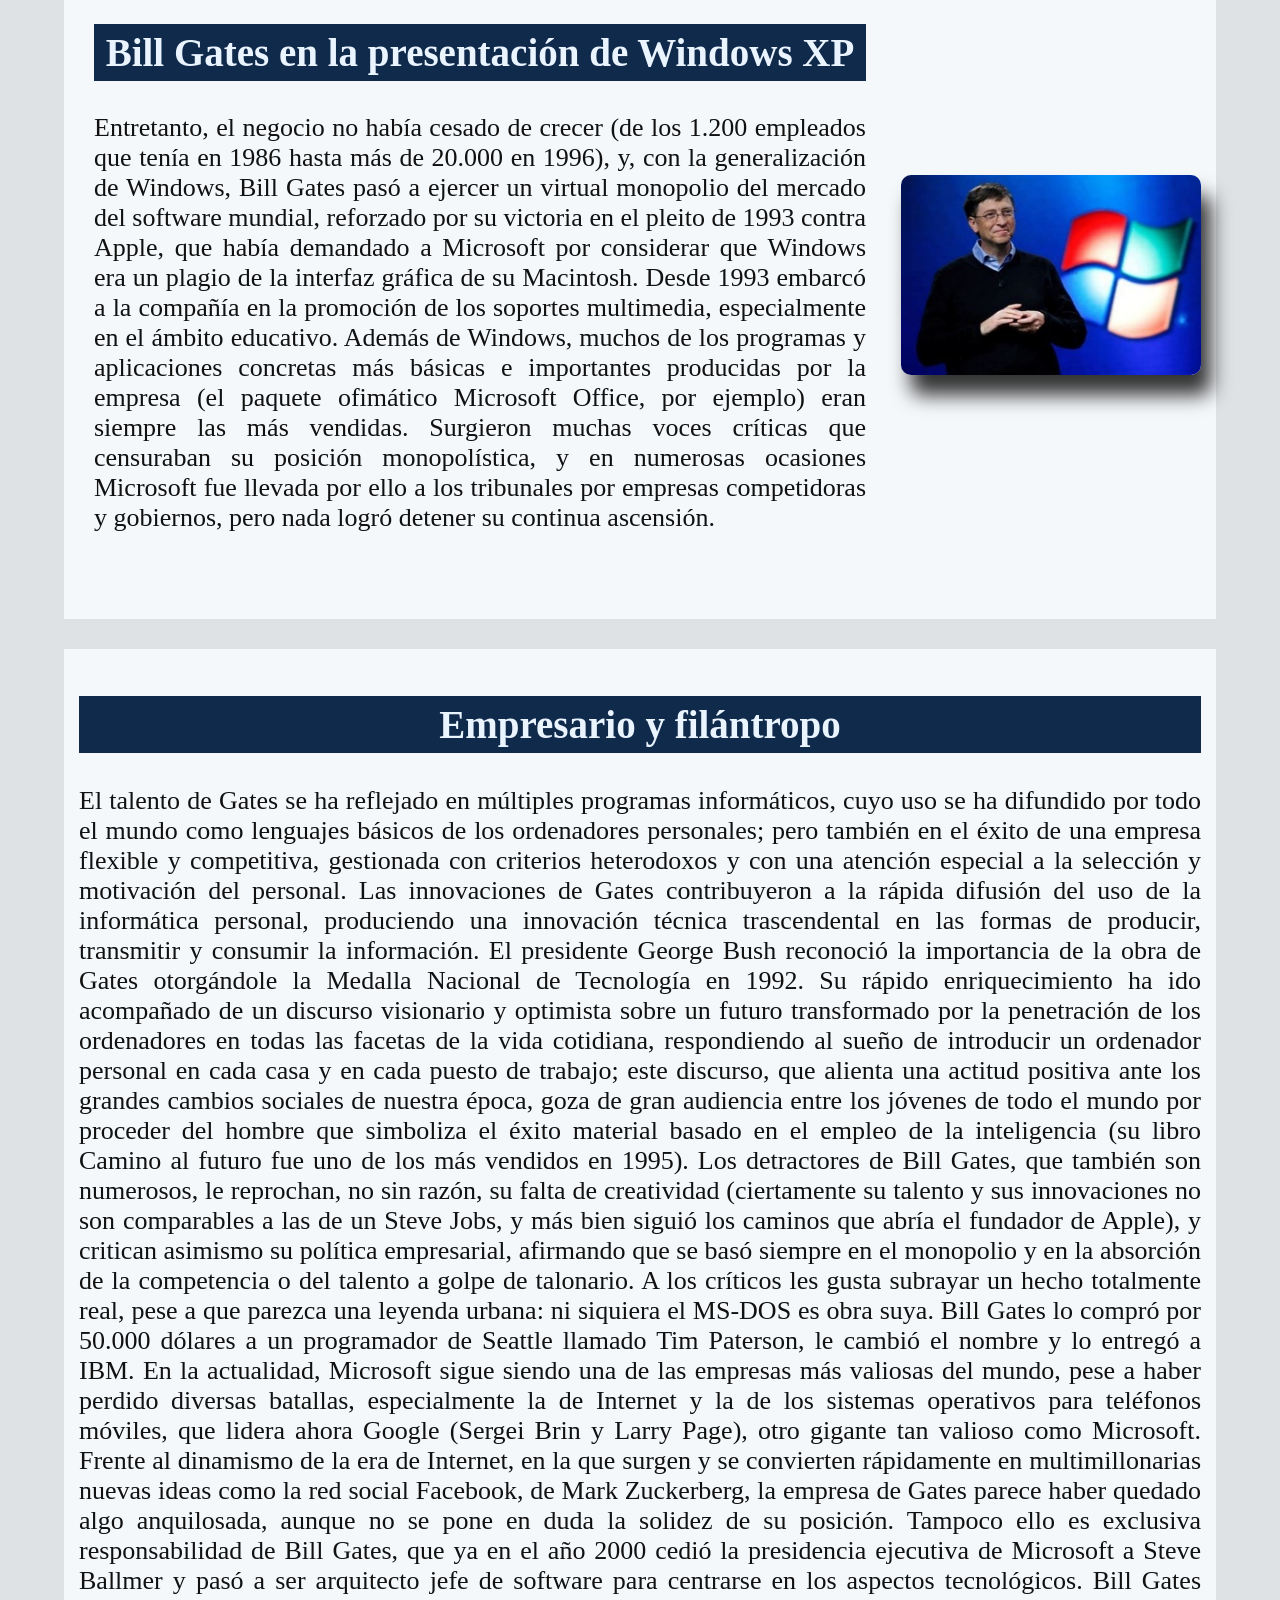
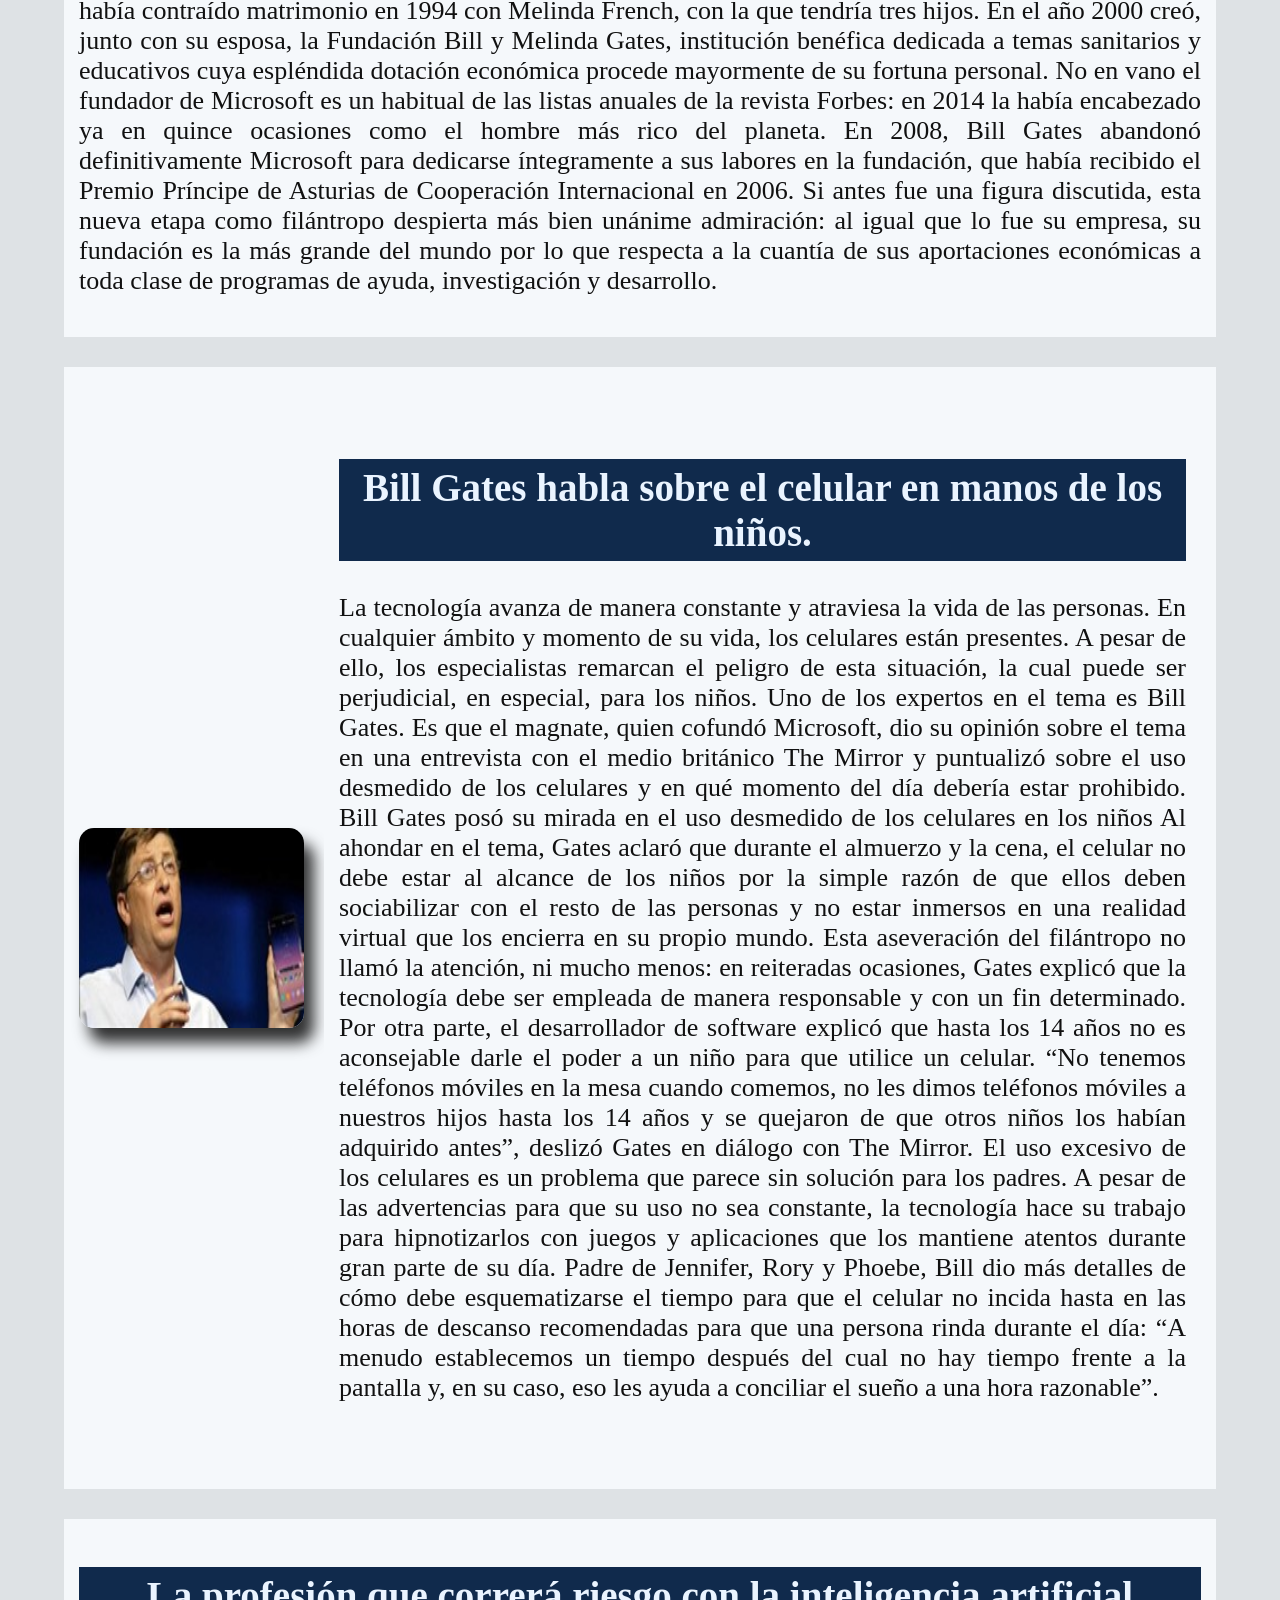
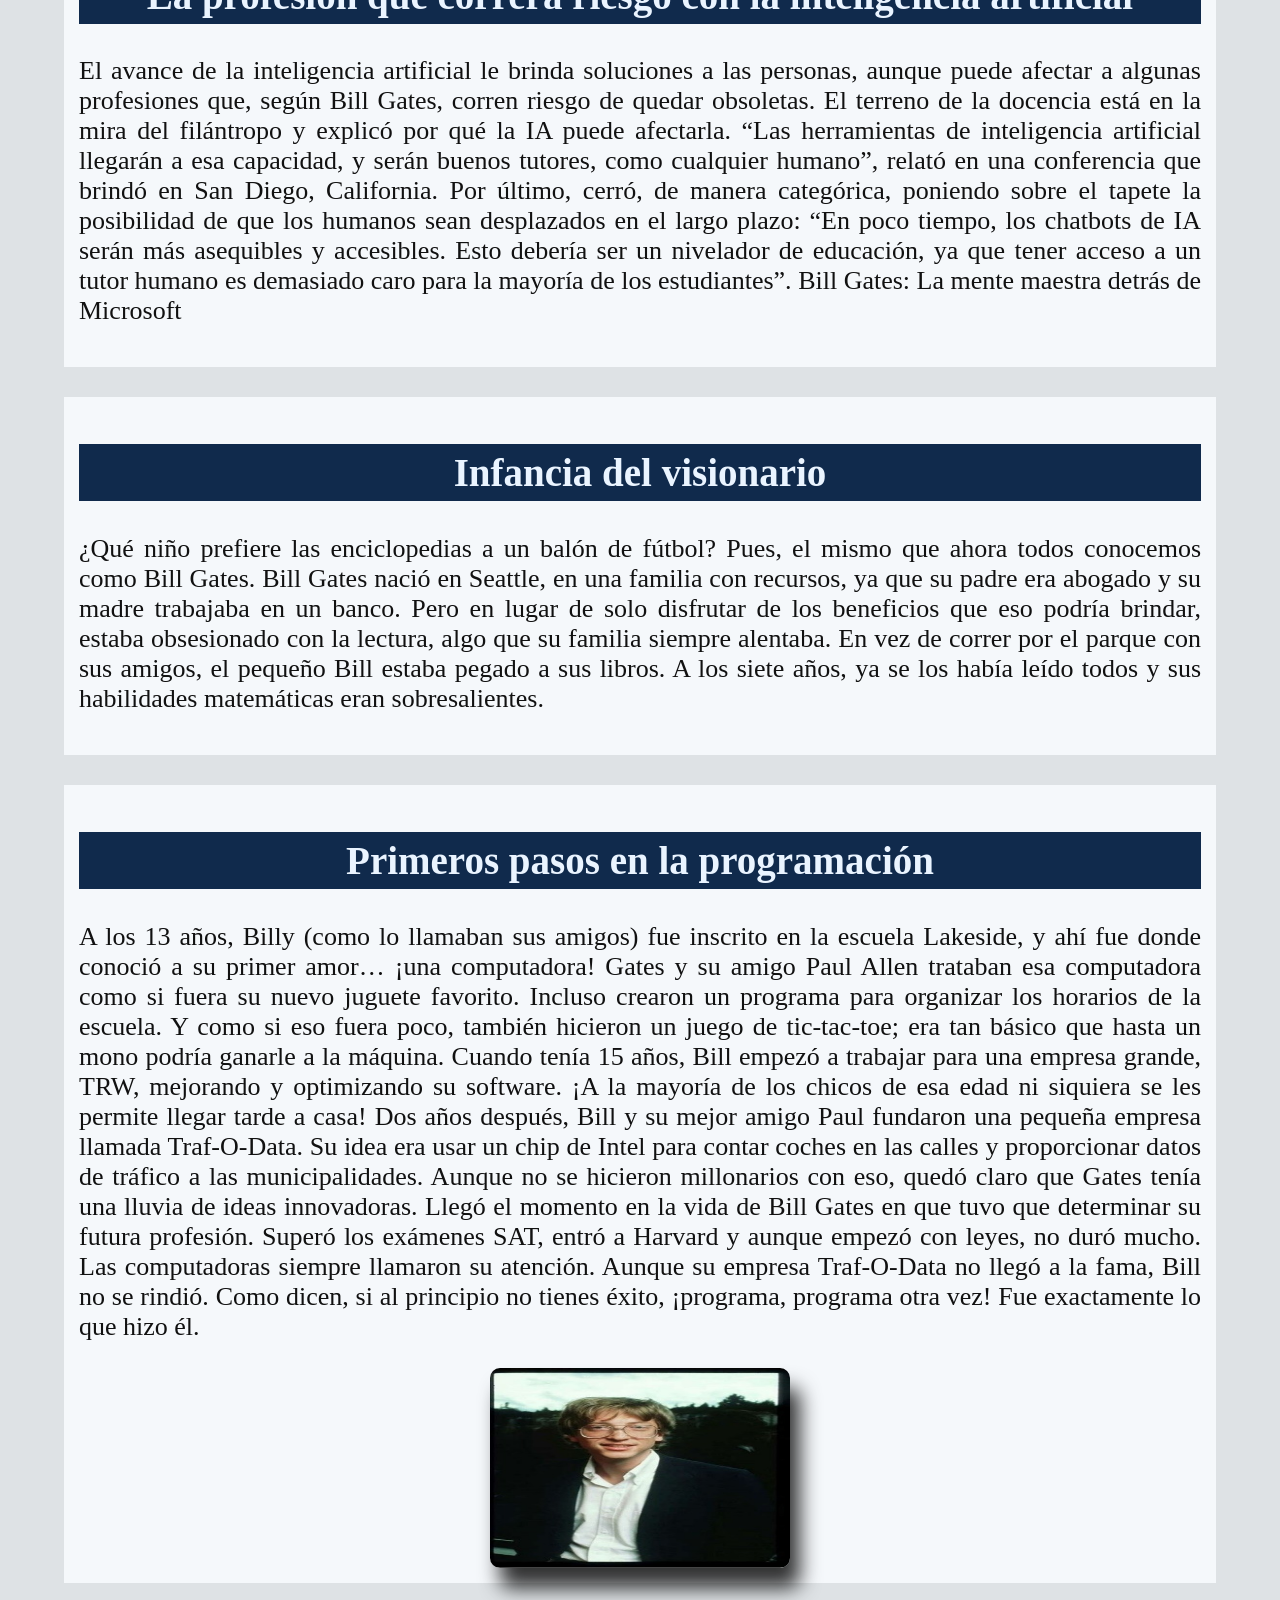
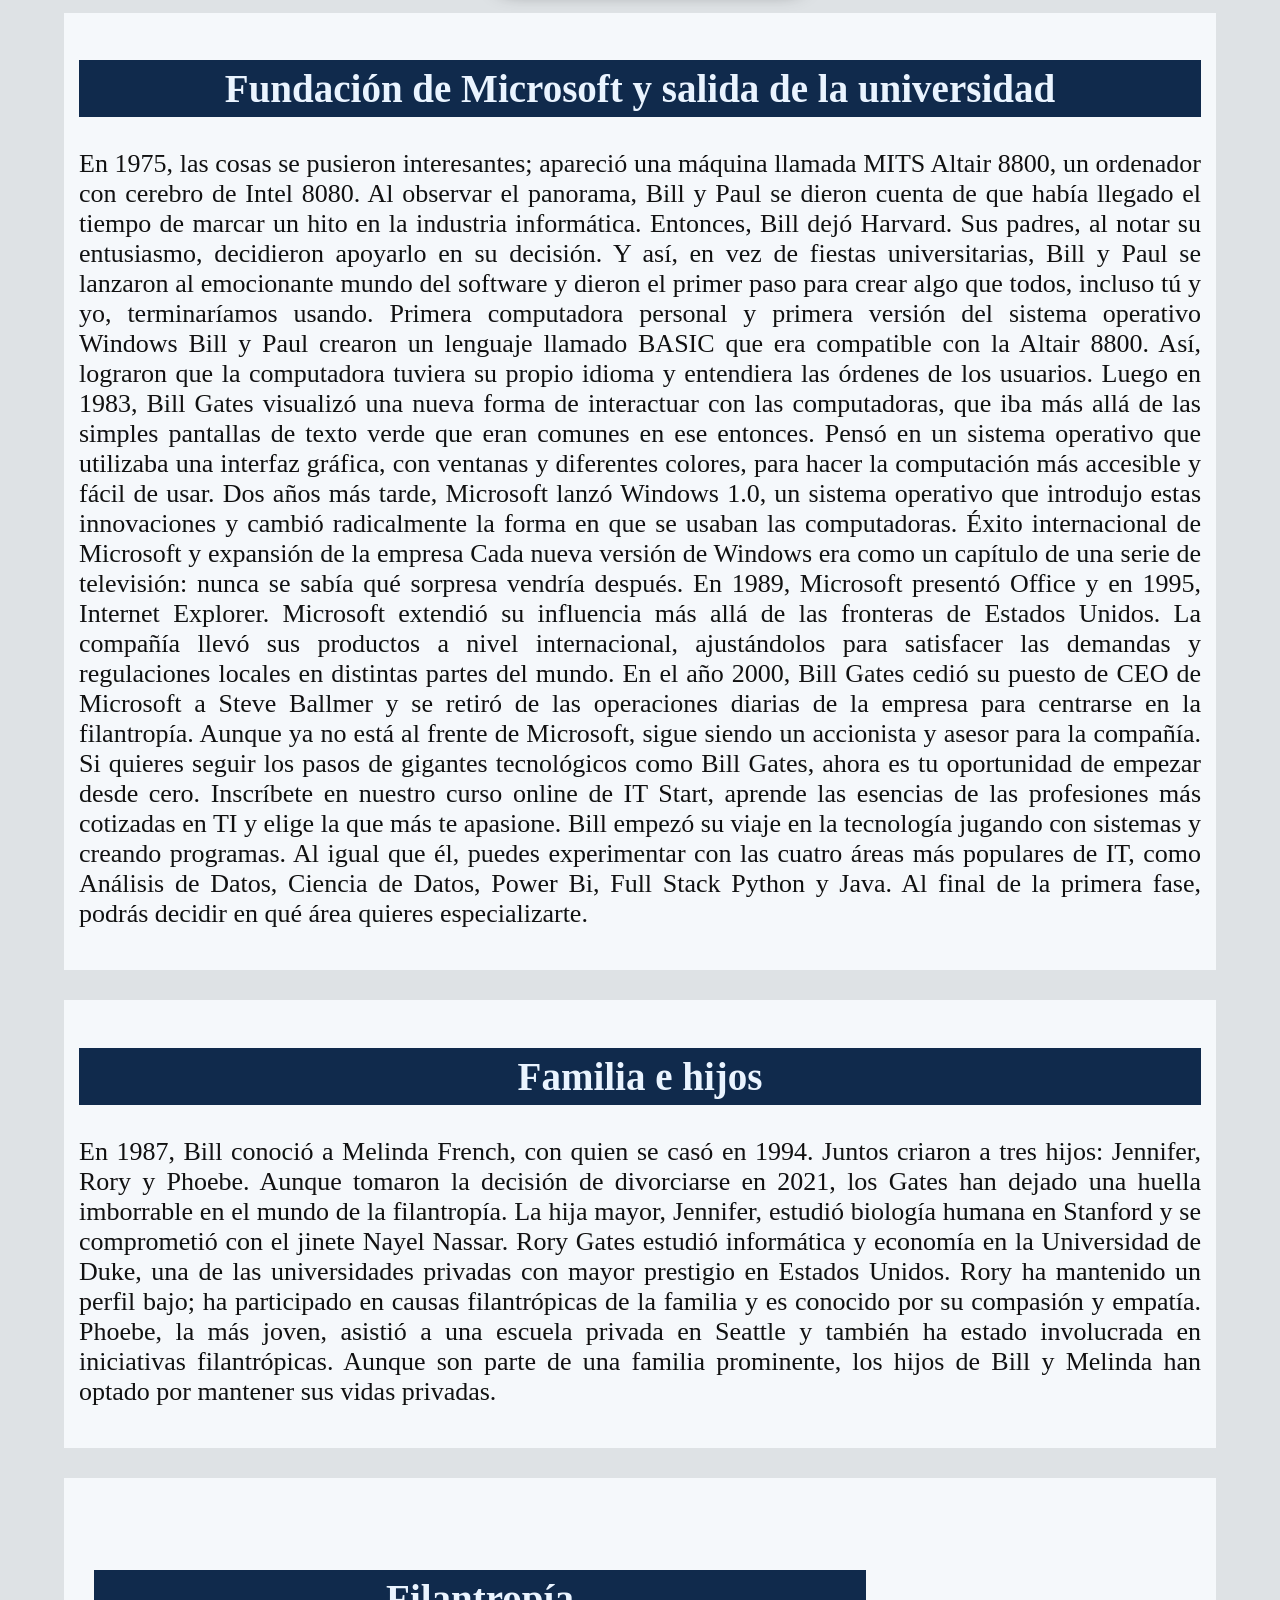
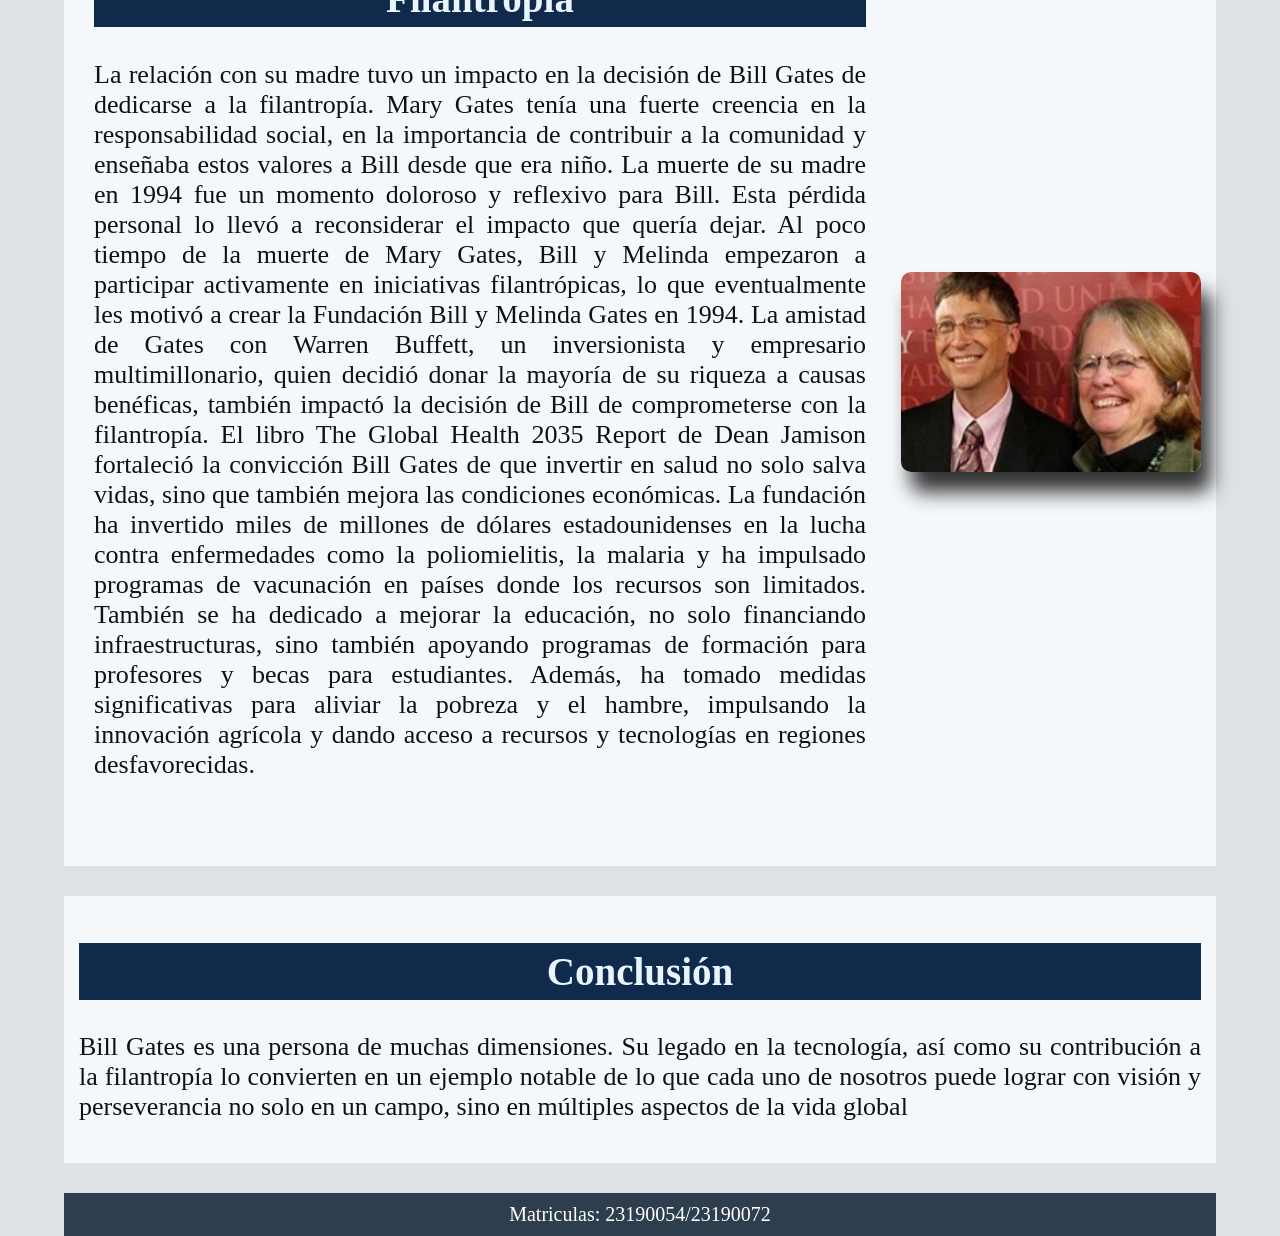
<file: html3.html>
<!DOCTYPE html>
<html>
<head>
	<meta charset="utf-8">
	<meta name="viewport" content="width=device-width, initial-scale=1">
	<title>Biografía</title>

	<link rel="stylesheet" href="Style_html.css">
</head>

<body>

<h1>Bill GATES</h1>

    <nav>
        <a href="index.html">Inicio</a>
        <a href="html2.html">Steve Jobs</a>
    </nav>

<p class="center-text">
(William Henry Gates III; Seattle, 1955 - Redmond, Washington, 2023) Empresario y programador estadounidense. Fundador de Microsoft Corporation, una de las empresas más influyentes del mundo en el campo de la informática. Su visión y liderazgo transformaron la industria tecnológica global.

<img src="imagenes/img31.jpg" class="center-img img-large">
<div class="section-text">
    <h2>Bill Gates y la competencia</h2>

    <p>
    Es difícil juzgar hasta qué punto fue suerte o genial intuición advertir que, en la eclosión de la informática de consumo, había un mercado tan valioso en la fabricación de ordenadores (hardware) como en la creación del sistema operativo y de los programas que habían de emplearse en ellos (software). Lo cierto es que, mientras los fabricantes competían duramente por el hardware, una serie de circunstancias llevaron a que su sistema operativo se extendiese hasta quedar sin apenas competencia. De hecho, a menudo se ha acusado a Microsoft de prácticas monopolísticas, y a su fundador de falta de verdadera creatividad. Pero, aun admitiéndolo, deberá reconocerse que su contribución efectiva a la popularización de la informática (y a la vertiginosa escalada tecnológica que ha conllevado) fue inmensa.
    </p>
</div>
<div class="section-text">
    <h2>Biografía </h2>
    <p>
Bill Gates nació en una familia acomodada que le proporcionó una educación en centros de élite como la Escuela de Lakeside (1967-73) y la Universidad de Harvard (1973-77). Siempre en colaboración con su amigo Paul Allen, se introdujo en el mundo de la informática formando un pequeño equipo dedicado a la realización de programas que vendían a empresas o administraciones públicas.
En 1975 se trasladaron a Alburquerque (Nuevo México) para trabajar suministrando a la compañía MITS una serie de programas susceptibles de ser utilizados con el primer microordenador, el Altair, para el cual habían desarrollado una versión del lenguaje de programación BASIC. Ese mismo año fundaron en Alburquerque su propia empresa de producción de software informático, Microsoft Corporation, con Bill Gates como presidente y director general. Su negocio consistía en elaborar programas adaptados a las necesidades de los nuevos microordenadores y ofrecérselos a las empresas fabricantes más baratos que si los hubieran desarrollado ellas mismas. Cuando, en 1979, Microsoft comenzó a crecer (contaba entonces con dieciséis empleados), Bill Gates decidió trasladar su sede a Seattle.
    </p>
</div>
<div class="section-text">
    <h2>El negocio del software</h2>

    <p>
    A principios de la década de 1970, la invención del microprocesador permitió abaratar y reducir el tamaño de las gigantescas computadoras existentes hasta entonces. Era un paso decisivo hacia un sueño largamente acariciado por muchas empresas punteras en el sector tecnológico: construir ordenadores de tamaño y precio razonable que permitiesen llevar la informática a todas las empresas y hogares. El primero en llegar podría iniciar un negocio sumamente lucrativo y de enorme potencial. Era impensable que una empresa como Microsoft, dedicada solamente al software (sistemas operativos y programas) pudiese jugar algún papel en esta carrera entre fabricantes de hardware, es decir, de máquinas.
    </p>
</div>
<div class="section-text">
    <h2>Paul Allen y Bill Gates</h2>
    <p>
    Y así fue al principio: una competición entre fabricantes de ordenadores no demasiado honesta, pues hubo más de un plagio. A mediados de los años setenta, en un garaje atestado de latas de aceite y enseres domésticos, Steve Jobs y Stephen Wozniak diseñaron y construyeron una placa de circuitos de computadora, toda una muestra de innovación y de imaginación. Al principio tenían la intención de vender sólo la placa, pero pronto se convencieron de la conveniencia de montar una empresa, Apple, y vender ordenadores. En 1977 empezaron a comercializar la segunda versión de su computadora personal, el Apple II, que se vendía con un sistema operativo también creado por Apple: un hito histórico que marca el nacimiento de la informática personal.
Bastante ingenuamente, Apple cometió el error de dar a conocer a otras empresas las especificaciones exactas del Apple II. Para desarrollar su primer ordenador personal, la empresa IBM copió y adaptó la arquitectura abierta del ordenador de Apple y escogió el microprocesador Intel 8088, que manejaba ya caracteres de 16 bits. De este modo, en 1981, IBM pudo lanzar su primer PC (Personal Computer, ordenador personal). Pero el sistema operativo de su PC, imprescindible para su funcionamiento, no había sido creado por IBM, sino por Microsoft. Un año antes, en 1980, Bill Gates había llegado a un acuerdo con IBM para suministrarle un sistema operativo adaptado a sus ordenadores personales, el MS-DOS, que desde 1981 iría instalado en todos los ordenadores de la marca.
IBM obtuvo un gran éxito comercial con su PC. Con un precio que, con el paso de los años, sería cada vez más asequible, cualquier consumidor podía comprar una computadora de tamaño reducido, cuyas aplicaciones no hacían sino aumentar, y que abarcaban tanto el ocio como múltiples actividades laborales. Pero IBM también cometió errores en el uso de la patente. Muchas empresas, conscientes del gran boom que se avecinaba, se lanzaron a la fabricación y comercialización de PC compatibles, llamados en la jerga informática clónicos, más económicos que los de IBM.
El mercado se inundó de ordenadores personales compatibles con el de IBM que funcionaban con el sistema operativo de Microsoft, que podía venir instalado o adquirirse por separado, porque, aunque IBM lo había encargado, el MS-DOS no era de su propiedad: había cedido los derechos de venta a Microsoft. Por otro lado, aparte de las empresas y administraciones, no siempre los usuarios adquirían la licencia del MS-DOS. Era sencillísimo conseguir una copia e instalarlo sin pagar, hecho que favoreció aún más su difusión.

    </p>
</div>
<div class="section">
    <img src="imagenes/img32.jpg" class="center-img img-large">
    <div class="section-text">
    <h2>Del MS-DOS a Windows</h2>
    <p>
    Aún existían otras opciones, pero se quedaron en minoritarias: gracias a su bajo coste, la combinación PC más MS-DOS acabó copando el mercado y convirtiéndose en el estándar. Mientras los fabricantes de ordenadores intentaban reducir costes, entregados a una guerra de precios de la que nadie pudo sacar una posición dominante, una empresa de software, la de Bill Gates, se hizo con prácticamente todo el mercado de sistemas operativos y buena parte del de programas.
A partir de ese momento, la expansión de Microsoft fue espectacular. Y no sólo porque los PC necesitaban un sistema operativo para funcionar, sino también porque los programas y aplicaciones concretas (un procesador de textos, un hoja de cálculo, un juego) se desarrollan sobre la base de un sistema operativo en concreto, y ese sistema era el MS-DOS. Las distintas empresas de software (y entre ellas la misma Microsoft) podían desarrollar, por ejemplo, distintos procesadores de textos, compitiendo entre ellas para agradar al usuario. Pero como la inmensa mayoría de usuarios tenía MS-DOS, desarrollaban programas para funcionar con MS-DOS, y acababan por hacer un favor a Microsoft, que podía presumir de que sobre su sistema operativo podían funcionar todos los programas imaginables: los suyos y casi todos los de la competencia. Esa retroalimentación viciosa era el fabuloso activo de Microsoft, y Bill Gates supo conservarlo.
El MS-DOS, sin embargo, era un entorno poco amigable, cuyo manejo requería el conocimiento de comandos que se introducían a través del teclado. Con el lanzamiento en 1984 del ordenador personal Macintosh, Apple pareció tomar de nuevo la delantera. Su sistema de ventanas supuso un salto cualitativo; su interfaz simulaba la distribución de una mesa de trabajo por medio de iconos. Un pequeño aparato, el ratón, cuyo movimiento se reflejaba en la pantalla con un icono parpadeante, permitía recorrerla en busca del documento o programa buscado. En lugar de tener que recordar los comandos de cada una de las operaciones y teclearlos en cada momento, bastaba acudir a los listados de acciones posibles y hacer clic con el ratón sobre la opción elegida.
Por el momento, aquellas innovaciones no parecían hacer sombra a Bill Gates. En 1983 Paul Allen dejó Microsoft, aquejado de una grave enfermedad. Y cuando, en 1986, Microsoft salió a la Bolsa, las acciones se cotizaron tan alto que Bill Gates se convirtió en el multimillonario más joven de la historia. Volcado en un proceso de innovación tecnológica acelerada, y en su caso imitando más el Macintosh de Apple que innovando, Gates lanzó una interfaz gráfica para MS-DOS llamada Windows: Windows 3.0 en 1990 y Windows 3.1 en 1992.
No era, en realidad, un nuevo sistema operativo, sino, como se ha dicho, una interfaz gráfica con ratón, iconos y ventanas bajo la que seguía corriendo el viejo MS-DOS, pero fue muy bien recibido por los usuarios, que disponían finalmente de un sistema tan intuitivo como el de Macintosh pero mucho más económico al funcionar sobre un PC, gracias a lo cual se impuso fácilmente en el mercado. El enorme éxito llevó a la verdadera renovación que fue Windows 95 (en cuya campaña de promoción a escala mundial asumió el propio Gates el papel de profeta de la sociedad cibernética como personificación de Microsoft), al que seguirían Windows 98 y las sucesivas versiones de este sistema operativo, de entre las que sobresale Windows XP (2001), el primero cien por cien de nuevo cuño, que dejaba completamente de lado el antiguo MS-DOS.

    </p>
    </div>
</div>
<div class="section right">
    <img src="imagenes/img33.jpg" class="center-img img-large">
    <div class="section-text">
     <h2>Bill Gates en la presentación de Windows XP</h2>
     <p>
    Entretanto, el negocio no había cesado de crecer (de los 1.200 empleados que tenía en 1986 hasta más de 20.000 en 1996), y, con la generalización de Windows, Bill Gates pasó a ejercer un virtual monopolio del mercado del software mundial, reforzado por su victoria en el pleito de 1993 contra Apple, que había demandado a Microsoft por considerar que Windows era un plagio de la interfaz gráfica de su Macintosh. Desde 1993 embarcó a la compañía en la promoción de los soportes multimedia, especialmente en el ámbito educativo.
Además de Windows, muchos de los programas y aplicaciones concretas más básicas e importantes producidas por la empresa (el paquete ofimático Microsoft Office, por ejemplo) eran siempre las más vendidas. Surgieron muchas voces críticas que censuraban su posición monopolística, y en numerosas ocasiones Microsoft fue llevada por ello a los tribunales por empresas competidoras y gobiernos, pero nada logró detener su continua ascensión.
     </p>
    </div>
</div>
<div class="section-text">
    <h2>Empresario y filántropo</h2>
    <p>
    El talento de Gates se ha reflejado en múltiples programas informáticos, cuyo uso se ha difundido por todo el mundo como lenguajes básicos de los ordenadores personales; pero también en el éxito de una empresa flexible y competitiva, gestionada con criterios heterodoxos y con una atención especial a la selección y motivación del personal. Las innovaciones de Gates contribuyeron a la rápida difusión del uso de la informática personal, produciendo una innovación técnica trascendental en las formas de producir, transmitir y consumir la información. El presidente George Bush reconoció la importancia de la obra de Gates otorgándole la Medalla Nacional de Tecnología en 1992.
Su rápido enriquecimiento ha ido acompañado de un discurso visionario y optimista sobre un futuro transformado por la penetración de los ordenadores en todas las facetas de la vida cotidiana, respondiendo al sueño de introducir un ordenador personal en cada casa y en cada puesto de trabajo; este discurso, que alienta una actitud positiva ante los grandes cambios sociales de nuestra época, goza de gran audiencia entre los jóvenes de todo el mundo por proceder del hombre que simboliza el éxito material basado en el empleo de la inteligencia (su libro Camino al futuro fue uno de los más vendidos en 1995).
Los detractores de Bill Gates, que también son numerosos, le reprochan, no sin razón, su falta de creatividad (ciertamente su talento y sus innovaciones no son comparables a las de un Steve Jobs, y más bien siguió los caminos que abría el fundador de Apple), y critican asimismo su política empresarial, afirmando que se basó siempre en el monopolio y en la absorción de la competencia o del talento a golpe de talonario. A los críticos les gusta subrayar un hecho totalmente real, pese a que parezca una leyenda urbana: ni siquiera el MS-DOS es obra suya. Bill Gates lo compró por 50.000 dólares a un programador de Seattle llamado Tim Paterson, le cambió el nombre y lo entregó a IBM.
En la actualidad, Microsoft sigue siendo una de las empresas más valiosas del mundo, pese a haber perdido diversas batallas, especialmente la de Internet y la de los sistemas operativos para teléfonos móviles, que lidera ahora Google (Sergei Brin y Larry Page), otro gigante tan valioso como Microsoft. Frente al dinamismo de la era de Internet, en la que surgen y se convierten rápidamente en multimillonarias nuevas ideas como la red social Facebook, de Mark Zuckerberg, la empresa de Gates parece haber quedado algo anquilosada, aunque no se pone en duda la solidez de su posición.
Tampoco ello es exclusiva responsabilidad de Bill Gates, que ya en el año 2000 cedió la presidencia ejecutiva de Microsoft a Steve Ballmer y pasó a ser arquitecto jefe de software para centrarse en los aspectos tecnológicos. Bill Gates había contraído matrimonio en 1994 con Melinda French, con la que tendría tres hijos. En el año 2000 creó, junto con su esposa, la Fundación Bill y Melinda Gates, institución benéfica dedicada a temas sanitarios y educativos cuya espléndida dotación económica procede mayormente de su fortuna personal. No en vano el fundador de Microsoft es un habitual de las listas anuales de la revista Forbes: en 2014 la había encabezado ya en quince ocasiones como el hombre más rico del planeta.
En 2008, Bill Gates abandonó definitivamente Microsoft para dedicarse íntegramente a sus labores en la fundación, que había recibido el Premio Príncipe de Asturias de Cooperación Internacional en 2006. Si antes fue una figura discutida, esta nueva etapa como filántropo despierta más bien unánime admiración: al igual que lo fue su empresa, su fundación es la más grande del mundo por lo que respecta a la cuantía de sus aportaciones económicas a toda clase de programas de ayuda, investigación y desarrollo.

    </p>
</div>
<div class="section">
    <img src="imagenes/img34.jpg" class="center-img img-medium">
        <div class="section-text">
        <h2>Bill Gates habla sobre el celular en manos de los niños.</h2>
        <p>
    La tecnología avanza de manera constante y atraviesa la vida de las personas. En cualquier ámbito y momento de su vida, los celulares están presentes. A pesar de ello, los especialistas remarcan el peligro de esta situación, la cual puede ser perjudicial, en especial, para los niños.
Uno de los expertos en el tema es Bill Gates. Es que el magnate, quien cofundó Microsoft, dio su opinión sobre el tema en una entrevista con el medio británico The Mirror y puntualizó sobre el uso desmedido de los celulares y en qué momento del día debería estar prohibido.
Bill Gates posó su mirada en el uso desmedido de los celulares en los niños
Al ahondar en el tema, Gates aclaró que durante el almuerzo y la cena, el celular no debe estar al alcance de los niños por la simple razón de que ellos deben sociabilizar con el resto de las personas y no estar inmersos en una realidad virtual que los encierra en su propio mundo.
Esta aseveración del filántropo no llamó la atención, ni mucho menos: en reiteradas ocasiones, Gates explicó que la tecnología debe ser empleada de manera responsable y con un fin determinado. Por otra parte, el desarrollador de software explicó que hasta los 14 años no es aconsejable darle el poder a un niño para que utilice un celular. 
“No tenemos teléfonos móviles en la mesa cuando comemos, no les dimos teléfonos móviles a nuestros hijos hasta los 14 años y se quejaron de que otros niños los habían adquirido antes”, deslizó Gates en diálogo con The Mirror.
El uso excesivo de los celulares es un problema que parece sin solución para los padres. A pesar de las advertencias para que su uso no sea constante, la tecnología hace su trabajo para hipnotizarlos con juegos y aplicaciones que los mantiene atentos durante gran parte de su día.
Padre de Jennifer, Rory y Phoebe, Bill dio más detalles de cómo debe esquematizarse el tiempo para que el celular no incida hasta en las horas de descanso recomendadas para que una persona rinda durante el día: “A menudo establecemos un tiempo después del cual no hay tiempo frente a la pantalla y, en su caso, eso les ayuda a conciliar el sueño a una hora razonable”.


        </p>
        </div>
</div>
<div class="section-text">
    <h2>La profesión que correrá riesgo con la inteligencia artificial</h2>
    <p>
    El avance de la inteligencia artificial le brinda soluciones a las personas, aunque puede afectar a algunas profesiones que, según Bill Gates, corren riesgo de quedar obsoletas.
El terreno de la docencia está en la mira del filántropo y explicó por qué la IA puede afectarla. “Las herramientas de inteligencia artificial llegarán a esa capacidad, y serán buenos tutores, como cualquier humano”, relató en una conferencia que brindó en San Diego, California.
Por último, cerró, de manera categórica, poniendo sobre el tapete la posibilidad de que los humanos sean desplazados en el largo plazo: “En poco tiempo, los chatbots de IA serán más asequibles y accesibles. Esto debería ser un nivelador de educación, ya que tener acceso a un tutor humano es demasiado caro para la mayoría de los estudiantes”. Bill Gates: La mente maestra detrás de Microsoft

    </p>
</div>
<div class="section-text">
    <h2>Infancia del visionario</h2>
    <p>
    ¿Qué niño prefiere las enciclopedias a un balón de fútbol? Pues, el mismo que ahora todos conocemos como Bill Gates.
Bill Gates nació en Seattle, en una familia con recursos, ya que su padre era abogado y su madre trabajaba en un banco. Pero en lugar de solo disfrutar de los beneficios que eso podría brindar, estaba obsesionado con la lectura, algo que su familia siempre alentaba. En vez de correr por el parque con sus amigos, el pequeño Bill estaba pegado a sus libros. A los siete años, ya se los había leído todos y sus habilidades matemáticas eran sobresalientes.
    </p>
</div>
<div class="section-text">
    <h2>Primeros pasos en la programación</h2>
    <p>
    A los 13 años, Billy (como lo llamaban sus amigos) fue inscrito en la escuela Lakeside, y ahí fue donde conoció a su primer amor… ¡una computadora!
Gates y su amigo Paul Allen trataban esa computadora como si fuera su nuevo juguete favorito. Incluso crearon un programa para organizar los horarios de la escuela. Y como si eso fuera poco, también hicieron un juego de tic-tac-toe; era tan básico que hasta un mono podría ganarle a la máquina.
Cuando tenía 15 años, Bill empezó a trabajar para una empresa grande, TRW, mejorando y optimizando su software. ¡A la mayoría de los chicos de esa edad ni siquiera se les permite llegar tarde a casa!
Dos años después, Bill y su mejor amigo Paul fundaron una pequeña empresa llamada Traf-O-Data. Su idea era usar un chip de Intel para contar coches en las calles y proporcionar datos de tráfico a las municipalidades. Aunque no se hicieron millonarios con eso, quedó claro que Gates tenía una lluvia de ideas innovadoras.
Llegó el momento en la vida de Bill Gates en que tuvo que determinar su futura profesión. Superó los exámenes SAT, entró a Harvard y aunque empezó con leyes, no duró mucho. Las computadoras siempre llamaron su atención. Aunque su empresa Traf-O-Data no llegó a la fama, Bill no se rindió. Como dicen, si al principio no tienes éxito, ¡programa, programa otra vez! Fue exactamente lo que hizo él.

    </p>
    <img src="imagenes/img35.jpg" class="center-img img-large">
</div>
<div class="section-text">
    <h2>Fundación de Microsoft y salida de la universidad</h2>
    <p>
    En 1975, las cosas se pusieron interesantes; apareció una máquina llamada MITS Altair 8800, un ordenador con cerebro de Intel 8080. Al observar el panorama, Bill y Paul se dieron cuenta de que había llegado el tiempo de marcar un hito en la industria informática.
Entonces, Bill dejó Harvard. Sus padres, al notar su entusiasmo, decidieron apoyarlo en su decisión. Y así, en vez de fiestas universitarias, Bill y Paul se lanzaron al emocionante mundo del software y dieron el primer paso para crear algo que todos, incluso tú y yo, terminaríamos usando.
Primera computadora personal y primera versión del sistema operativo Windows
Bill y Paul crearon un lenguaje llamado BASIC que era compatible con la Altair 8800. Así, lograron que la computadora tuviera su propio idioma y entendiera las órdenes de los usuarios.
Luego en 1983, Bill Gates visualizó una nueva forma de interactuar con las computadoras, que iba más allá de las simples pantallas de texto verde que eran comunes en ese entonces. Pensó en un sistema operativo que utilizaba una interfaz gráfica, con ventanas y diferentes colores, para hacer la computación más accesible y fácil de usar. Dos años más tarde, Microsoft lanzó Windows 1.0, un sistema operativo que introdujo estas innovaciones y cambió radicalmente la forma en que se usaban las computadoras.
Éxito internacional de Microsoft y expansión de la empresa
Cada nueva versión de Windows era como un capítulo de una serie de televisión: nunca se sabía qué sorpresa vendría después. En 1989, Microsoft presentó Office y en 1995, Internet Explorer.
Microsoft extendió su influencia más allá de las fronteras de Estados Unidos. La compañía llevó sus productos a nivel internacional, ajustándolos para satisfacer las demandas y regulaciones locales en distintas partes del mundo.
En el año 2000, Bill Gates cedió su puesto de CEO de Microsoft a Steve Ballmer y se retiró de las operaciones diarias de la empresa para centrarse en la filantropía. Aunque ya no está al frente de Microsoft, sigue siendo un accionista y asesor para la compañía.
Si quieres seguir los pasos de gigantes tecnológicos como Bill Gates, ahora es tu oportunidad de empezar desde cero. Inscríbete en nuestro curso online de IT Start, aprende las esencias de las profesiones más cotizadas en TI y elige la que más te apasione.
Bill empezó su viaje en la tecnología jugando con sistemas y creando programas. Al igual que él, puedes experimentar con las cuatro áreas más populares de IT, como Análisis de Datos, Ciencia de Datos, Power Bi, Full Stack Python y Java. Al final de la primera fase, podrás decidir en qué área quieres especializarte.

    </p>
</div>
<div class="section-text">
    <h2>Familia e hijos</h2>
    <p>
    En 1987, Bill conoció a Melinda French, con quien se casó en 1994. Juntos criaron a tres hijos: Jennifer, Rory y Phoebe. Aunque tomaron la decisión de divorciarse en 2021, los Gates han dejado una huella imborrable en el mundo de la filantropía.
La hija mayor, Jennifer, estudió biología humana en Stanford y se comprometió con el jinete Nayel Nassar.
Rory Gates estudió informática y economía en la Universidad de Duke, una de las universidades privadas con mayor prestigio en Estados Unidos. Rory ha mantenido un perfil bajo; ha participado en causas filantrópicas de la familia y es conocido por su compasión y empatía.
Phoebe, la más joven, asistió a una escuela privada en Seattle y también ha estado involucrada en iniciativas filantrópicas.
Aunque son parte de una familia prominente, los hijos de Bill y Melinda han optado por mantener sus vidas privadas.

    </p>
</div>
<div class="section right">
    <img src="imagenes/img36.jpg" class="center-img img-large">
    <div class="section-text">
    <h2>Filantropía</h2>
    <p>La relación con su madre tuvo un impacto en la decisión de Bill Gates de dedicarse a la filantropía. Mary Gates tenía una fuerte creencia en la responsabilidad social, en la importancia de contribuir a la comunidad y enseñaba estos valores a Bill desde que era niño.
La muerte de su madre en 1994 fue un momento doloroso y reflexivo para Bill. Esta pérdida personal lo llevó a reconsiderar el impacto que quería dejar. Al poco tiempo de la muerte de Mary Gates, Bill y Melinda empezaron a participar activamente en iniciativas filantrópicas, lo que eventualmente les motivó a crear la Fundación Bill y Melinda Gates en 1994.
La amistad de Gates con Warren Buffett, un inversionista y empresario multimillonario, quien decidió donar la mayoría de su riqueza a causas benéficas, también impactó la decisión de Bill de comprometerse con la filantropía.
El libro The Global Health 2035 Report de Dean Jamison fortaleció la convicción Bill Gates de que invertir en salud no solo salva vidas, sino que también mejora las condiciones económicas. La fundación ha invertido miles de millones de dólares estadounidenses en la lucha contra enfermedades como la poliomielitis, la malaria y ha impulsado programas de vacunación en países donde los recursos son limitados. También se ha dedicado a mejorar la educación, no solo financiando infraestructuras, sino también apoyando programas de formación para profesores y becas para estudiantes. Además, ha tomado medidas significativas para aliviar la pobreza y el hambre, impulsando la innovación agrícola y dando acceso a recursos y tecnologías en regiones desfavorecidas.
    </p>
    </div>
</div>
<div class="section-text">
    <h2>Conclusión</h2>
    <p>
    Bill Gates es una persona de muchas dimensiones. Su legado en la tecnología, así como su contribución a la filantropía lo convierten en un ejemplo notable de lo que cada uno de nosotros puede lograr con visión y perseverancia no solo en un campo, sino en múltiples aspectos de la vida global 
    </p>
</div>
<footer>
	Matriculas: 23190054/23190072
</footer>
</body>
</html>
</file>
<file: Style_index.css>
body{
            margin: auto;
            background-color:#d9e6f2;
            font-size: 125%;
            margin-left: 10px;
            margin-right: 10px;
        }
        p{
            text-align: center;
            font-size: 150%;
        }
        h1{
            color:#e3f3ff;
            background-color:#0a1a2f;
            text-align:center;
            padding:20px;
            margin:0;
        }

        h2{
            color:#e3f3ff;
            background-color:#102a43;
            text-align:center;
            padding:10px;
        }

        nav{
            text-align:center;
            background-color:#1f3b57;
            padding:10px;
        }

        nav a{
            color:white;
            text-decoration:none;
            margin:20px;
            font-weight:bold;
        }

        .seccion{
            display:flex;
            align-items:center;
            justify-content:space-between;
            padding:20px;
        }

        .reverse{
            flex-direction:row-reverse;
            background-color:#d9e6f2;
        }

        .texto{
            width:55%;
            font-size:125%;
            font-family:"Times New Roman";
            text-align:justify;
            color:#111;
        }

        .imagen{
            width:35%;
            text-align:center;
        } 

        .imagen1 img{
            width:370px;
            height:250px;
            border-radius:10px;
            box-shadow:10px 20px 20px rgba(0,0,0,0.8);
            flex: auto;
        }

        .imagen2 img{
            width:500px;
            height:425px;
            border-radius:20px;
            box-shadow:5px 15px 10px rgba(0,0,0,0.6);
            flex: auto;
        }

        footer{
            background-color:#0f1f2f;
            color:white;
            text-align:center;
            padding:20px;
        }
.tabla-contenedor {
  width: 100%;
  max-width: 680px;
}

.tabla-contenedor h2 {
  color: #c9d8f0;
  font-size: 1.1rem;
  font-weight: 500;
  letter-spacing: 0.12em;
  text-transform: uppercase;
  margin-bottom: 1.2rem;
  padding-left: 4px;
  opacity: 0.7;
}

table {
  width: 100%;
  border-collapse: collapse;
  background-color: #0d0f1a;
  border: 1px solid #1a2540;
  border-radius: 10px;
  overflow: hidden;
}


thead tr {
  background-color: #0f1e3d;
}

thead th {
  color: #4a90d9;
  font-size: 0.78rem;
  font-weight: 600;
  letter-spacing: 0.1em;
  text-transform: uppercase;
  padding: 16px 24px;
  text-align: left;
  border-bottom: 2px solid #1c3060;
}

thead th.col-fecha {
  text-align: right;
  width: 160px;
}


tbody tr {
  border-bottom: 1px solid #141828;
}

tbody tr:last-child {
  border-bottom: none;
}


tbody td.suceso {
  padding: 15px 24px;
  font-size: 0.92rem;
  color: #c8d8ef;
  vertical-align: middle;
}


tbody td.fecha {
  padding: 15px 24px;
  font-size: 0.85rem;
  color: #3a6bc4;
  font-weight: 600;
  text-align: right;
  white-space: nowrap;
  letter-spacing: 0.04em;
  vertical-align: middle;
}
</file>
<file: Style_html.css>
body {
    background-color: #dee2e5; 
    font-family: "Times New Roman", serif; 
    font-size: 125%;
    width: 90%;
    margin: 0 auto;
    color: #111; 
}

nav{
    text-align:center;
    background-color:#0A079C;
    padding:10px;
}

nav a{
    text-decoration:none;
    color: white;
    margin:20px;
    font-weight:bold;
}

h1 {
    color: #eaf4ff;
    background-color: #0a1a2f; 
    text-align: center;
    padding: 10px;
}

h2 {
    color: #eaf4ff;
    background-color: #102a4c; 
    text-align: center;
    padding: 6px;
    flex: 1;
}

h3 {
    color: #102a4c;
    text-align: center;
    flex: 1;
}


p {
    text-align: justify;
    flex: 1;
    
}


header {
    background-color: #2f3e4f; 
    padding: 10px;
}


header a {
    color: #eaf4ff;
    text-decoration: none;
}

footer {
    background-color: #2f3e4f;
    padding: 10px;
    color: white;
    text-align: center;
    font-size: 100%;
}


.center-text {
    text-align: center;
}


.center-img {
    display: block;
    margin: auto;
}

.img-large {
    width: 300px;
    height: 200px;
    border-radius:10px;
    box-shadow:10px 20px 20px rgba(0,0,0,0.8);
    flex: auto;
}

.img-medium {
    width: 225px;
    height: 200px;
    border-radius:15px;
    box-shadow:10px 15px 15px rgba(0,0,0,0.8);
    flex: auto;
}


.section {
    display: flex;
    align-items: center;
    gap: 20px;
    margin: 30px 0;
    background-color: #f5f8fb;
    padding: 15px; 
}


.section.right {
    flex-direction: row-reverse;
}


.section-text {
    flex: 1;
     background-color: #f5f8fb;
     gap: 20px;
    margin: 30px 0;
     padding: 15px;
     font-size: 130%;
}


.section img {
    flex: 0 0 auto;
}
</file>
